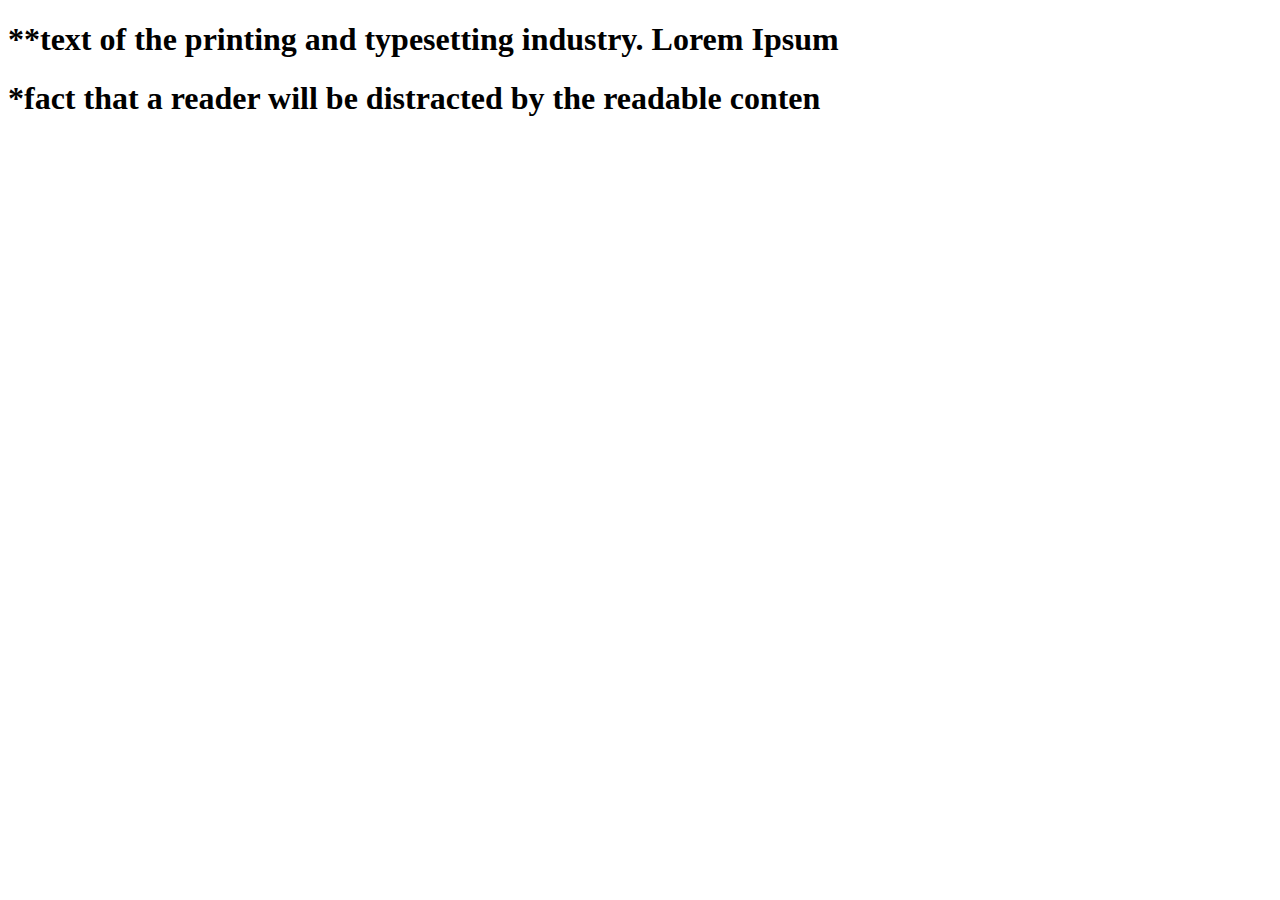
<file: index.html>
<!DOCTYPE html>
<html lang="en">
<head>
    <meta charset="UTF-8">
    <meta http-equiv="X-UA-Compatible" content="IE=edge">
    <meta name="viewport" content="width=device-width, initial-scale=1.0">
    <title>Document</title>
</head>
<body>
    <h1>**text of the printing and typesetting industry. Lorem Ipsum</h1>
    <h1>*fact that a reader will be distracted by the readable conten</h1>
</body>
</html>
</file>
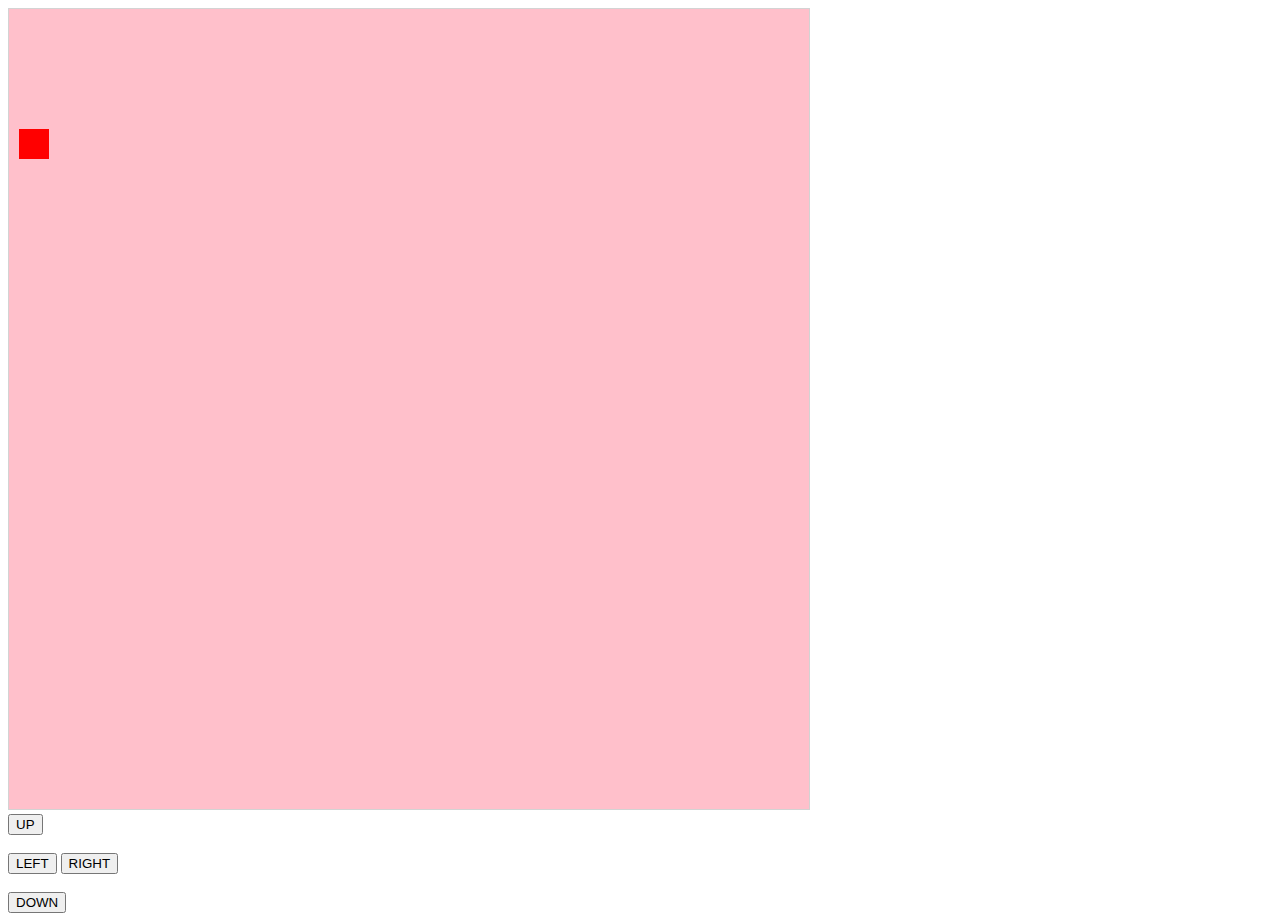
<file: game/index.html>
<!DOCTYPE html>
<html lang="en">

<head>
    <meta charset="UTF-8">
    <meta http-equiv="X-UA-Compatible" content="IE=edge">
    <meta name="viewport" content="width=device-width, initial-scale=1.0">
    <title>Document</title>
    <style>
        canvas {
            border: 1px solid #d3d3d3;
            background-color: pink;
        }
    </style>
</head>

<body onload="startGame()">
    <div class="wraper">
        <div class="player">
            <button onclick="moveup()">UP</button><br><br>
            <button onclick="moveleft()">LEFT</button>
            <button onclick="moveright()">RIGHT</button><br><br>
            <button onclick="movedown()">DOWN</button>
        </div>

    </div>
    <script src="js/main.js"></script>
</body>

</html>
</file>
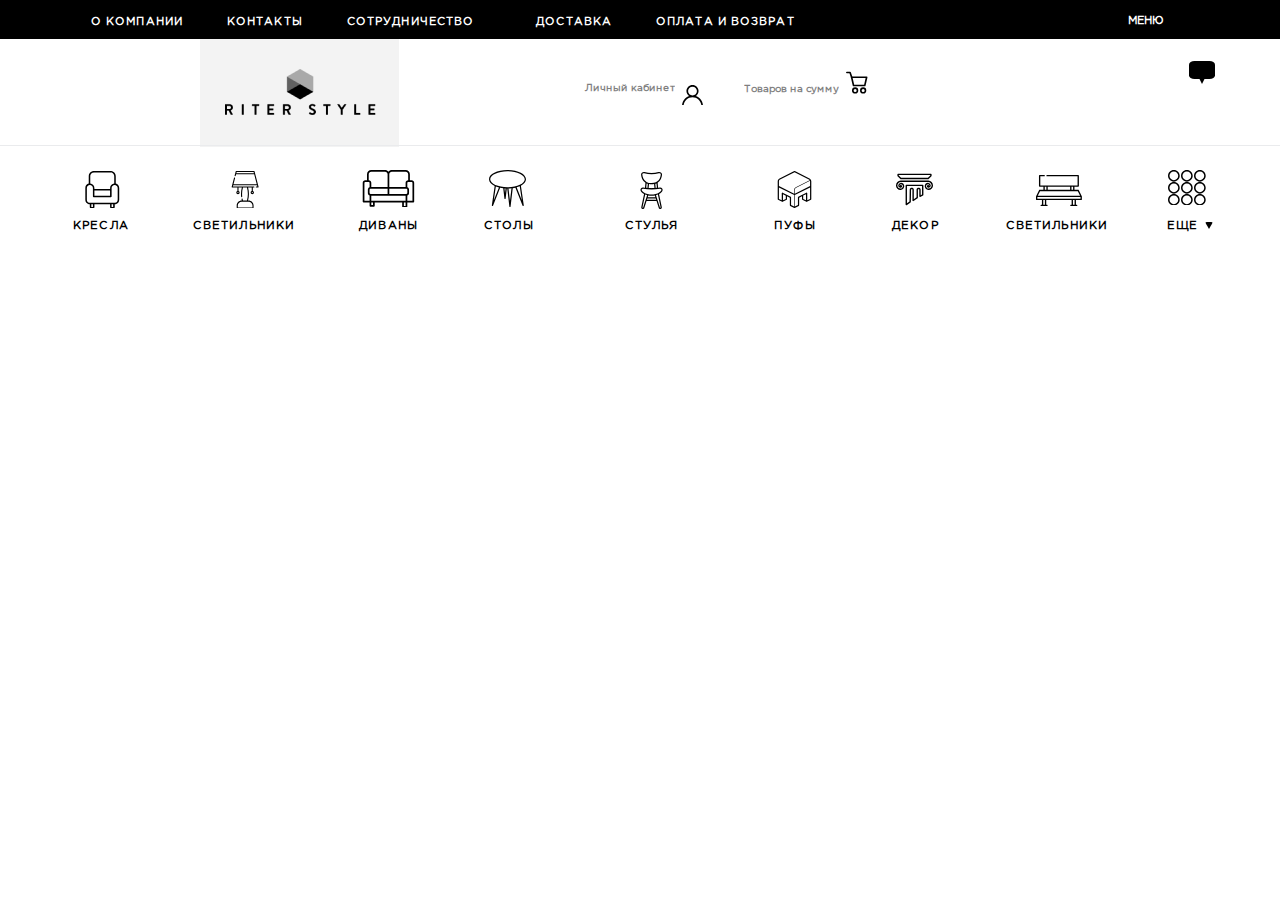
<file: task/index.html>
<!DOCTYPE html>
<html lang="ru">

<head>
    <meta charset="UTF-8">
    <meta http-equiv="X-UA-Compatible" content="IE=edge">
    <meta name="viewport" content="width=device-width, initial-scale=1.0">
    <title>Riter Style</title>
    <link rel="stylesheet" href="css/style.css">
    <link rel="preload" href="fonts/GothamPro.woff2" as="font">
    <link rel="preload" href="fonts/FuturaNew.woff2" as="font">
    <link rel="preload" href="fonts/Georgia.woff2" as="font">
    <link rel="preload" href="fonts/GothamBold.woff2" as="font">
    <script charset="utf-8" src="https://api-maps.yandex.ru/1.1/index.xml" type="text/javascript">
    </script>
    <link rel="stylesheet" href="https://unpkg.com/swiper/swiper-bundle.min.css" />
</head>

<body>
    <header class="header">
        <div class="header-bg">
            <div class="header-wraper container">
                <a class="header-wraper-link" href="">избранное</a>
                <nav class="header-wraper-nav">
                    <button class="header-wraper-nav__button" type="button"></button>
                    <div class="header-wraper-nav__breadcrumbs">
                        <ul class="header-wraper-nav__list">
                            <li class="header-wraper-nav__item">
                                <a class="header-wraper-nav__item-about item" href="#">о компании</a>
                            </li>
                            <li class="header-wraper-nav__item-first">
                                <a class="header-wraper-nav__item-first-contacts item" href="">контакты</a>

                            </li>
                            <li class="header-wraper-nav__item-second">
                                <a class="header-wraper-nav__item-second-communicate item" href="#">сотрудничество</a>
                            </li>
                            <li class="header-wraper-nav__item-third">
                                <a class="header-wraper-nav__item-third-delivery item" href="#">Доставка</a>
                            </li>
                            <li class="header-wraper-nav__item-fourth">
                                <a class="header-wraper-nav__item-fourth-pay item" href="#">Оплата и возврат</a>
                            </li>
                        </ul>
                        <ul class="header-wraper-nav__list-tablet">
                            <li class="header-wraper-nav__item">
                                <a class="header-wraper-nav__item-about item" href="#">о компании</a>
                            </li>
                            <li class="header-wraper-nav__item-third">
                                <a class="header-wraper-nav__item-third-delivery item" href="#">Доставка</a>
                            </li>
                            <li class="header-wraper-nav__item-fourth">
                                <a class="header-wraper-nav__item-fourth-pay item" href="#">Оплата и возврат</a>
                            </li>
                            <li class="header-wraper-nav__item-second">
                                <a class="header-wraper-nav__item-second-communicate item" href="#">сотрудничество</a>
                            </li>
                            <li class="header-wraper-nav__item-first">
                                <a class="header-wraper-nav__item-first-contacts item" href="">контакты</a>
                            </li>
                        </ul>
                    </div>
                    <button class="header-wraper-nav__button-laptop" type="button"></button>
                </nav>
            </div>
        </div>
        <div class="header-contacts container">
            <div class="header-contacts-phone">
                <p class="header-contacts-phone-city">Ваш город: ПЕРМЬ</p>
                <a class="header-contacts-phone-call" href="tel:+74952903484">+7 495 290-34-84</a>
            </div>
            <div class="header-contacts-mail">
                <p class="header-contacts-mail-text">Напишите нам</p>
                <a class="header-contacts-mail-link" href="mailto:hello@riter.ru">hello@riter.ru</a>
            </div>
            <div class="header-contacts-wraper">
                <div class="header-contacts-phone-tablet">
                    <p class="header-contacts-phone-city">с 09.00 до 20.00</p>
                    <a class="header-contacts-phone-call" href="tel:+74952903484">8 495 290-34-84</a>
                </div>
                <div class="header-contacts-mail-tablet">
                    <p class="header-contacts-mail-text">Напишите нам</p>
                    <a class="header-contacts-mail-link" href="mailto:info@riterstyle.ru">info@riterstyle.ru</a>
                </div>
            </div>
            <div class="header-contacts-logo">
                <a class="header-contacts-logo__link" href="#">
                    <img class="header-contacts__img" src="img/dark_logo.png" alt="logo">
                </a>
            </div>
            <div class="header-contacts-login">
                <p class="header-contacts-login-user">Личный кабинет</p>
                <a class="header-contacts-login-user-first" href="#">войти</a>
                <a class="header-contacts-login-user-second" href="#">Вход/регистрация</a>
            </div>
            <div class="header-contacts-products">
                <div class="header-contacts-products-wraper">
                    <p class="header-contacts-products__cart">Товаров на сумму</p>
                    <p class="header-contacts-products__cost-first">45 800 р</p>
                    <p class="header-contacts-products__cost-second">320 000 Р</p>
                </div>
                <div class="header-contacts-products-wraper-link">
                    <a class="header-contacts-products-wraper-link__cart" href="#"></a>
                </div>
            </div>
        </div>

    </header>
    <main>
        <section class="section">
            <div class="section-wraper container">
                <ul class="section-wraper-list">
                    <li class="section-wraper-list-table">
                        <a class="section-wraper-list-table__link furniture" href="#">Столы</a>
                    </li>
                    <li class="section-wraper-list-couch">
                        <a class="section-wraper-list-couch__link furniture" href="#">Кресла</a>
                    </li>
                    <li class="section-wraper-list-seat">
                        <a class="section-wraper-list-seat__link furniture" href="#">Стулья</a>
                    </li>
                    <li class="section-wraper-list-sofa">
                        <a class="section-wraper-list-sofa__link furniture" href="#">Диваны</a>
                    </li>
                    <li class="section-wraper-list-keep">
                        <a class="section-wraper-list-keep__link furniture" href="#">Хранение</a>
                    </li>
                    <li class="section-wraper-list-light">
                        <a class="section-wraper-list-light__link furniture" href="#">Свет</a>
                    </li>
                    <li class="section-wraper-list-decor">
                        <a class="section-wraper-list-decor furniture" href="#">Декор</a>
                    </li>
                </ul>
            </div>
            <div class="section-wraper container">
                <ul class="section-wraper-list-laptop">
                    <li class="section-wraper-list-couch">
                        <a class="section-wraper-list-couch__link furniture" href="#">Кресла</a>
                    </li>
                    <li class="section-wraper-list-light">
                        <a class="section-wraper-list-light__link furniture" href="#">Светильники</a>
                    </li>
                    <li class="section-wraper-list-sofa">
                        <a class="section-wraper-list-sofa__link furniture" href="#">Диваны</a>
                    </li>
                    <li class="section-wraper-list-table">
                        <a class="section-wraper-list-table__link furniture" href="#">Столы</a>
                    </li>
                    <li class="section-wraper-list-seat">
                        <a class="section-wraper-list-seat__link furniture" href="#">Стулья</a>
                    </li>
                    <li class="section-wraper-list-poufs">
                        <a class="section-wraper-list-poufs__link furniture" href="#">Пуфы</a>
                    </li>
                    <li class="section-wraper-list-decor">
                        <a class="section-wraper-list-decor__link furniture" href="#">Декор</a>
                    </li>
                    <li class="section-wraper-list-lightes">
                        <a class="section-wraper-list-lightes__link furniture" href="#">Светильники</a>
                    </li>
                    <li class="section-wraper-list-more">
                        <button class="section-wraper-list-more__button furniture">Еще</button>
                    </li>
                </ul>
            </div>
            <div class="section-catalog mySwiper">
                <div class="section-catalog-wraper swiper-wrapper container">
                    <div class="section-catalog-wraper__slide swiper-slide" id="slide-1">
                        <h1 class="section-catalog-wraper__title">Офисная мебель</h1>
                        <p class="section-catalog-wraper__subtitle">Новый каталог 2018-2019</p>
                        <a class="section-catalog-wraper__link" href="#">Подробнее о каталоге</a>
                    </div>
                    <div class="swiper-slide" id="slide-2">
                    </div>
                    <div class="swiper-slide" id="slide-3">
                    </div>
                    <div class="swiper-slide" id="slide-4">
                    </div>
                    <div class="swiper-slide" id="slide-5">
                    </div>
                </div>
                <div class="swiper-pagination pagination"></div>
            </div>
        </section>
        <section class="section-products">
            <div class="section-products-wraper container">
                <div class="section-products-wraper-delivery">
                    <p class="section-products-wraper-delivery__title feature">Быстрая доставка</p>
                    <p class="section-products-wraper-delivery__text sometext">Lorem ipsum dolor sit amet, consectetur
                        adipiscing elit, sed do eiusmod tempor incididunt ut
                        labore et dolore magna aliqua. </p>
                </div>
                <div class="section-products-wraper-models">
                    <p class="section-products-wraper-models__title feature">30 тыс.+ моделей</p>
                    <p class="section-products-wraper-models__text sometext">Lorem ipsum dolor sit amet, consectetur
                        adipiscing elit, sed do eiusmod tempor incididunt ut
                        labore et dolore magna aliqua. </p>
                </div>
                <div class="section-products-wraper-origin">
                    <p class="section-products-wraper-origin__title feature">Только оригиналы</p>
                    <p class="section-products-wraper-origin__text sometext">Lorem ipsum dolor sit amet, consectetur
                        adipiscing elit, sed do eiusmod tempor incididunt ut
                        labore et dolore magna aliqua. </p>
                </div>
                <div class="section-products-wraper-low">
                    <p class="section-products-wraper-low__title feature">110% низкие цены</p>
                    <p class="section-products-wraper-low__text sometext">Lorem ipsum dolor sit amet, consectetur
                        adipiscing elit, sed do eiusmod tempor incididunt ut
                        labore et dolore magna aliqua. </p>
                </div>
            </div>
            <div class="section-products-bg">
                <div class="section-products-chairs container">
                    <div class="section-products-chairs-item first">
                        <a class="section-products-chairs-item__link" href="#">

                            <img class="section-products-chairs-item__img" src="img/chair-desktop.png" alt="chair">
                        </a>
                        <div class="section-products-chairs-item__wraper">
                            <a class="section-products-chairs-item__title" href="#">Стул такой-то
                                марки</a>
                            <a class="section-products-chairs-item__like" href="#"></a>
                        </div>
                        <div class="section-products-chairs-item-created">
                            <p class="section-products-chairs-item-created__subtitle">Арт. 42342347 Производитель: </p>
                            <a class="section-products-chairs-item-created__link" href="#">KOLBINS</a>
                        </div>
                        <div class="section-products-chairs-item-price">
                            <p class="section-products-chairs-item-price__value">152 810 Р</p>
                            <p class="section-products-chairs-item-price__oldvalue">432 810 Р</p>
                        </div>
                    </div>
                    <div class="section-products-chairs-item second">
                        <a class="section-products-chairs-item__link" href="#">

                            <img class="section-products-chairs-item__img" src="img/chair-desktop.png" alt="chair">
                        </a>
                        <div class="section-products-chairs-item__wraper">
                            <a class="section-products-chairs-item__title" href="#">Стул такой-то
                                марки</a>
                            <a class="section-products-chairs-item__like" href="#"></a>
                        </div>
                        <div class="section-products-chairs-item-created">
                            <p class="section-products-chairs-item-created__subtitle">Арт. 42342347 Производитель: </p>
                            <a class="section-products-chairs-item-created__link" href="#">KOLBINS</a>
                        </div>
                        <div class="section-products-chairs-item-price">
                            <p class="section-products-chairs-item-price__value">152 810 Р</p>
                            <p class="section-products-chairs-item-price__oldvalue">432 810 Р</p>
                        </div>
                    </div>
                    <div class="section-products-chairs-item third">
                        <a class="section-products-chairs-item__link" href="#">

                            <img class="section-products-chairs-item__img" src="img/chair-desktop.png" alt="chair">
                        </a>
                        <div class="section-products-chairs-item__wraper">
                            <a class="section-products-chairs-item__title" href="#">Стул такой-то
                                марки</a>
                            <a class="section-products-chairs-item__like" href="#"></a>
                        </div>
                        <div class="section-products-chairs-item-created">
                            <p class="section-products-chairs-item-created__subtitle">Арт. 42342347 Производитель: </p>
                            <a class="section-products-chairs-item-created__link" href="#">KOLBINS</a>
                        </div>
                        <div class="section-products-chairs-item-price">
                            <p class="section-products-chairs-item-price__value">152 810 Р</p>
                            <p class="section-products-chairs-item-price__oldvalue">432 810 Р</p>
                        </div>
                    </div>
                    <div class="section-products-chairs-item fourth">
                        <a class="section-products-chairs-item__link" href="#">

                            <img class="section-products-chairs-item__img" src="img/chair-desktop.png" alt="chair">
                        </a>
                        <div class="section-products-chairs-item__wraper">
                            <a class="section-products-chairs-item__title" href="#">Стул такой-то
                                марки</a>
                            <a class="section-products-chairs-item__like" href="#"></a>
                        </div>
                        <div class="section-products-chairs-item-created">
                            <p class="section-products-chairs-item-created__subtitle">Арт. 42342347 Производитель: </p>
                            <a class="section-products-chairs-item-created__link" href="#">KOLBINS</a>
                        </div>
                        <div class="section-products-chairs-item-price">
                            <p class="section-products-chairs-item-price__value">152 810 Р</p>
                            <p class="section-products-chairs-item-price__oldvalue">432 810 Р</p>
                        </div>
                    </div>
                    <div class="section-products-chairs-item fifth">
                        <a class="section-products-chairs-item__link" href="#">

                            <img class="section-products-chairs-item__img" src="img/chair-desktop.png" alt="chair">
                        </a>
                        <div class="section-products-chairs-item__wraper">
                            <a class="section-products-chairs-item__title" href="#">Стул такой-то
                                марки</a>
                            <a class="section-products-chairs-item__like" href="#"></a>
                        </div>
                        <div class="section-products-chairs-item-created">
                            <p class="section-products-chairs-item-created__subtitle">Арт. 42342347 Производитель: </p>
                            <a class="section-products-chairs-item-created__link" href="#">KOLBINS</a>
                        </div>
                        <div class="section-products-chairs-item-price">
                            <p class="section-products-chairs-item-price__value">152 810 Р</p>
                            <p class="section-products-chairs-item-price__oldvalue">432 810 Р</p>
                        </div>
                    </div>
                    <div class="section-products-chairs-item sixth">
                        <a class="section-products-chairs-item__link" href="#">

                            <img class="section-products-chairs-item__img" src="img/chair-desktop.png" alt="chair">
                        </a>
                        <div class="section-products-chairs-item__wraper">
                            <a class="section-products-chairs-item__title" href="#">Стул такой-то
                                марки</a>
                            <a class="section-products-chairs-item__like" href="#"></a>
                        </div>
                        <div class="section-products-chairs-item-created">
                            <p class="section-products-chairs-item-created__subtitle">Арт. 42342347 Производитель: </p>
                            <a class="section-products-chairs-item-created__link" href="#">KOLBINS</a>
                        </div>
                        <div class="section-products-chairs-item-price">
                            <p class="section-products-chairs-item-price__value">152 810 Р</p>
                            <p class="section-products-chairs-item-price__oldvalue">432 810 Р</p>
                        </div>
                    </div>
                    <div class="section-products-chairs-item seventh">
                        <a class="section-products-chairs-item__link" href="#">

                            <img class="section-products-chairs-item__img" src="img/chair-desktop.png" alt="chair">
                        </a>
                        <div class="section-products-chairs-item__wraper">
                            <a class="section-products-chairs-item__title" href="#">Стул такой-то
                                марки</a>
                            <a class="section-products-chairs-item__like" href="#"></a>
                        </div>
                        <div class="section-products-chairs-item-created">
                            <p class="section-products-chairs-item-created__subtitle">Арт. 42342347 Производитель: </p>
                            <a class="section-products-chairs-item-created__link" href="#">KOLBINS</a>
                        </div>
                        <div class="section-products-chairs-item-price">
                            <p class="section-products-chairs-item-price__value">152 810 Р</p>
                            <p class="section-products-chairs-item-price__oldvalue">432 810 Р</p>
                        </div>
                    </div>
                    <div class="section-products-chairs-item eight">
                        <a class="section-products-chairs-item__link" href="#">

                            <img class="section-products-chairs-item__img" src="img/chair-desktop.png" alt="chair">
                        </a>
                        <div class="section-products-chairs-item__wraper">
                            <a class="section-products-chairs-item__title" href="#">Стул такой-то
                                марки</a>
                            <a class="section-products-chairs-item__like" href="#"></a>
                        </div>
                        <div class="section-products-chairs-item-created">
                            <p class="section-products-chairs-item-created__subtitle">Арт. 42342347 Производитель: </p>
                            <a class="section-products-chairs-item-created__link" href="#">KOLBINS</a>
                        </div>
                        <div class="section-products-chairs-item-price">
                            <p class="section-products-chairs-item-price__value">152 810 Р</p>
                            <p class="section-products-chairs-item-price__oldvalue">432 810 Р</p>
                        </div>
                    </div>
                </div>
                <div class="section-products-list">
                    <div class="section-products-list__content item-first">
                        <p class="section-products-list__title">Стулья, Кресла, Диваны</p>
                        <p class="section-products-list__description">Авторский дизайн, большой ассортимент и
                            многообразие цветовой гаммы в сочетании с отличным качеством.</p>
                        <a class="section-products-list__more" href="#">Подробнее</a>
                    </div>
                    <div class="section-products-list__content item-second">
                        <p class="section-products-list__title">Стулья, Кресла, Диваны</p>
                        <p class="section-products-list__description">Авторский дизайн, большой ассортимент и
                            многообразие цветовой гаммы в сочетании с отличным качеством.</p>
                        <a class="section-products-list__more" href="#">Подробнее</a>
                    </div>

                    <div class="section-products-list__content item-third">
                        <p class="section-products-list__title">Стулья, Кресла, Диваны</p>
                        <p class="section-products-list__description">Авторский дизайн, большой ассортимент и
                            многообразие цветовой гаммы в сочетании с отличным качеством.</p>
                        <a class="section-products-list__more" href="#">Подробнее</a>
                    </div>


                    <div class="section-products-list__content item-fourth">
                        <p class="section-products-list__title">Стулья, Кресла, Диваны</p>
                        <p class="section-products-list__description">Авторский дизайн, большой ассортимент и
                            многообразие цветовой гаммы в сочетании с отличным качеством.</p>
                        <a class="section-products-list__more" href="#">Подробнее</a>
                    </div>
                </div>
            </div>
        </section>
        <section class="about">
            <div class="about-wraper-bg">
                <div class="about-wraper container">
                    <p class="about-wraper-company">
                        О компании riter
                    </p>
                    <p class="about-wraper-shop">
                        Дизайнерская мебель в интернет магазине Ритер
                    </p>
                    <div class="about-wraper-description">
                        <div class="about-wraper-description__text">
                            <p class="about-wraper-description__description">
                                Lorem ipsum dolor sit amet, consectetur adipiscing elit, sed do eiusmod tempor
                                incididunt ut
                                labore et dolore magna aliqua. Ut enim ad minim veniam, quis nostrud exercitation
                                ullamco
                            </p>
                            <p class="about-wraper-description__title">
                                Заголовок со смыслом и значением
                            </p>
                            <p class="about-wraper-description__sometext">
                                Lorem ipsum dolor sit amet, consectetur adipiscing elit, sed do eiusmod tempor
                                incididunt ut
                                labore et dolore magna aliqua. Ut enim ad minim veniam, quis nostrud exercitation
                                ullamco
                                laboris nisi ut aliquip ex ea commodo consequat. Duis aute irure dolor in reprehenderit
                                in
                                voluptate velit esse cillum dolore eu fugiat nulla pariatur. Excepteur sint occaecat
                                cupidatat non proident, sunt in culpa qui officia deserunt mollit anim id est laborum.
                            </p>
                        </div>
                        <p class="about-wraper-description__text-second">
                            Lorem ipsum dolor sit amet, consectetur adipiscing elit, sed do eiusmod tempor incididunt ut
                            labore et dolore magna aliqua. Ut enim ad minim veniam, quis nostrud exercitation ullamco
                            laboris nisi ut aliquip ex ea commodo consequat. Duis aute irure dolor in reprehenderit in
                            voluptate velit esse cillum dolore eu fugiat nulla pariatur. Excepteur sint occaecat
                            cupidatat
                            non proident, sunt in culpa qui officia deserunt mollit anim id est laborum. Lorem ipsum
                            dolor
                            sit amet, consectetur adipiscing elit, sed do eiusmod tempor incididunt ut labore et dolore
                            magna aliqua. Ut enim ad minim veniam, quis nostrud exercitation ullamco laboris nisi ut
                            aliquip
                            ex ea commodo consequat. Duis aute irure dolor in reprehenderit in voluptate velit esse
                            cillum
                            dolore eu fugiat nulla pariatur...
                        </p>
                    </div>
                    <a class="about-wraper-description-link" href="#">Подробнее о компании</a>
                </div>
            </div>
            <div class="about-brands-bg">
                <div class="about-brands-wraper">
                    <div class="about-brands container">
                        <p class="about-brands-title">наши бренды</p>
                        <div class="about-brands-value">
                            <div class="about-brands-value-wraper-first">
                                <img src="img/brand.png" alt="brand">
                                <img src="img/brand.png" alt="brand">
                                <img src="img/brand.png" alt="brand">
                                <img src="img/brand.png" alt="brand">
                                <img src="img/brand.png" alt="brand">
                                <img src="img/brand.png" alt="brand">
                            </div>
                            <div class="about-brands-value-wraper-second">
                                <img src="img/brand.png" alt="brand">
                                <img src="img/brand.png" alt="brand">
                                <img src="img/brand.png" alt="brand">
                                <img src="img/brand.png" alt="brand">
                                <img src="img/brand.png" alt="brand">
                                <img src="img/brand.png" alt="brand">
                            </div>
                            <div class="about-brands-value-wraper-third">
                                <img src="img/brand.png" alt="brand">
                                <img src="img/brand.png" alt="brand">
                                <img src="img/brand.png" alt="brand">
                                <img src="img/brand.png" alt="brand">
                                <img src="img/brand.png" alt="brand">
                                <img src="img/brand.png" alt="brand">
                            </div>
                            <div class="about-brands-value-wraper-fourth">
                                <img src="img/brand.png" alt="brand">
                                <img src="img/brand.png" alt="brand">
                                <img src="img/brand.png" alt="brand">
                                <img src="img/brand.png" alt="brand">
                                <img src="img/brand.png" alt="brand">
                                <img src="img/brand.png" alt="brand">
                            </div>
                            <div class="about-brands-value-wraper-fifth">
                                <img src="img/brand.png" alt="brand">
                                <img src="img/brand.png" alt="brand">
                                <img src="img/brand.png" alt="brand">
                                <img src="img/brand.png" alt="brand">
                                <img src="img/brand.png" alt="brand">
                                <img src="img/brand.png" alt="brand">
                            </div>
                        </div>
                    </div>
                </div>
            </div>
            <div class="swiper">
                <div class="swiper-container">
                    <div class="swiper-wrapper container">
                        <div class="swiper-slide slide">
                            <div class="swiper-slide-item">
                                <p class="swiper-slide-item-subtitle">Дизайнеры интерьера о нас.</p>
                                <a class="swiper-slide-item-link" href="#">Чем мы можем быть полезны дизайнерам</a>
                            </div>
                            <div class="swiper-slide-wraper">

                                <div class="swiper-slide-wraper-item">
                                    <p class="swiper-slide-wraper-item__name">Елена Малышева</p>
                                    <p class="swiper-slide-wraper-item__subtitle">Архитектор, дизайнер, выпускник Ba
                                        London | Москва</p>
                                    <a class="swiper-slide-wraper-item__link" href="#">www.website.ru</a>
                                    <p class="swiper-slide-wraper-item__text">Lorem ipsum dolor sit amet, consectetur
                                        adipiscing elit, sed do eiusmod tempor
                                        incididunt ut labore et dolore magna aliqua. Ut enim ad minim veniam, quis
                                        nostrud exercitation ullamco laboris nisi ut aliquip ex ea commodo</p>
                                </div>
                                <div class="swiper-slide-second">
                                    <p class="swiper-slide-second__name">Елена Малышева</p>
                                    <p class="swiper-slide-second__subtitle">Архитектор, дизайнер, выпускник Ba
                                        London | Москва</p>
                                    <a class="swiper-slide-second__link" href="#">www.website.ru</a>
                                    <p class="swiper-slide-second__text">Lorem ipsum dolor sit amet, consectetur
                                        adipiscing elit, sed do eiusmod tempor
                                        incididunt ut labore et dolore magna aliqua. Ut enim ad minim veniam, quis
                                        nostrud exercitation ullamco laboris nisi ut aliquip ex ea commodo</p>
                                </div>
                            </div>
                        </div>
                        <div class="swiper-slide"></div>
                    </div>
                    <div class="swiper-navigation">
                        <div class="swiper-button-next"></div>
                        <div class="swiper-button-prev"></div>
                    </div>
                </div>
            </div>
            <div class="subscription">
                <img class="subscription-img" src="img/screenshot.png" alt="screen">
                <div class="subscription-tag">
                    <div class="subscription-tag-wraper">
                        <p class="subscription-tag__title">подпишись на тег</p>
                        <p class="subscription-tag__subtitle">#riter</p>
                    </div>
                    <div class="subscription-tag-button">
                        <a class="subscription-tag__link" href="#">Подписаться</a>
                    </div>
                </div>
            </div>
            <div class="blog">
                <div class="blog-all container">
                    <div class="blog-wraper">
                        <p class="blog-wraper__title">Блог про дизайнерскую мебель</p>
                        <a class="blog-wraper__link" href="#">Все новости</a>
                    </div>
                    <div class="blog-wraper-all">
                        <div class="blog-wraper-all__item">
                            <img class="blog-wraper-all__img" src="img/interier.png" alt="design">
                            <p class="blog-wraper-all__time">12/08/18</p>
                            <p class="blog-wraper-all__title">Название статьи</p>
                            <p class="blog-wraper-all__text">Lorem ipsum dolor sit amet, consectetur adipiscing elit,
                                sed do
                                eiusmod tempor incididunt ut
                                labore et</p>
                            <a class="blog-wraper-all__read" href="#">Читать далее</a>
                        </div>
                        <div class="blog-wraper-all__item-first">
                            <img class="blog-wraper-all__img" src="img/interier.png" alt="design">
                            <p class="blog-wraper-all__time">12/08/18</p>
                            <p class="blog-wraper-all__title">Название статьи</p>
                            <p class="blog-wraper-all__text">Lorem ipsum dolor sit amet, consectetur adipiscing elit,
                                sed do
                                eiusmod tempor incididunt ut
                                labore et</p>
                            <a class="blog-wraper-all__read" href="#">Читать далее</a>
                        </div>
                        <div class="blog-wraper-all__item-second">
                            <img class="blog-wraper-all__img" src="img/interier.png" alt="design">
                            <p class="blog-wraper-all__time">12/08/18</p>
                            <p class="blog-wraper-all__title">Название статьи</p>
                            <p class="blog-wraper-all__text">Lorem ipsum dolor sit amet, consectetur adipiscing elit,
                                sed do
                                eiusmod tempor incididunt ut
                                labore et</p>
                            <a class="blog-wraper-all__read" href="#">Читать далее</a>
                        </div>
                    </div>
                </div>
            </div>
        </section>
    </main>
    <footer class="footer">
        <div class="footer-wraper container">
            <ul class="footer-wraper-list">
                <li class="footer-wraper-list-furniture">
                    <p class="footer-wraper-list-furniture__title title">Мебель</p>
                    <a class="footer-wraper-list-furniture__sofa element" href="#">Диваны</a>
                    <a class="footer-wraper-list-furniture__bed element" href="#">кровати</a>
                    <a class="footer-wraper-list-furniture__beds element" href="#">кровати</a>
                    <a class="footer-wraper-list-furniture__couch element" href="#">кресла</a>
                    <a class="footer-wraper-list-furniture__console element" href="#">консоли</a>
                </li>
                <li class="footer-wraper-list-light">
                    <p class="footer-wraper-list-light__title title">Свет</p>
                    <a class="footer-wraper-list-light__chandelier element" href="#">Люстры</a>
                    <a class="footer-wraper-list-light__bra element" href="#">Бра</a>
                    <a class="footer-wraper-list-light__torchere element" href="#">Торшеры</a>
                    <a class="footer-wraper-list-light__lamp element" href="#">Лампы</a>
                    <a class="footer-wraper-list-light__painting element" href="#">Подсветка картин</a>
                </li>
                <li class="footer-wraper-list-decor">
                    <p class="footer-wraper-list-decor__title title">Декор</p>
                    <a class="footer-wraper-list-decor__mirror element" href="#">Зеркала</a>
                    <a class="footer-wraper-list-decor__statuette element" href="#">Статуэтки</a>
                    <a class="footer-wraper-list-decor__painting element" href="#">Картины</a>
                    <a class="footer-wraper-list-decor__carpet element" href="#">Ковры</a>
                </li>
                <li class="footer-wraper-list-company">
                    <p class="footer-wraper-list-company__title title">Компания</p>
                    <a class="footer-wraper-list-company__about element" href="#">О компании</a>
                    <a class="footer-wraper-list-company__showroom element" href="#">Шоурумы</a>
                    <a class="footer-wraper-list-company__delivery element" href="#">Доставка и оплата</a>
                    <a class="footer-wraper-list-company__pay element" href="#">Оплата</a>
                    <a class="footer-wraper-list-company__partners element" href="#">Дизайнерам и партнерам</a>
                </li>
                <li class="footer-wraper-list-welcome">
                    <form action="index.php">
                        <p class="footer-wraper-list-welcome__title title">Подпишитесь</p>
                        <input class="footer-wraper-list-welcome__mail" type="email" name="mail" id="mail"
                            placeholder="example@email.ru" required>
                        <button class="footer-wraper-list-welcome__button" type="submit"></button>
                    </form>

                    <div class="footer-wraper-list-welcome__wraper element">
                        <a class="footer-wraper-list-welcome__insta element" href="#"></a>
                        <a class="footer-wraper-list-welcome__facebook element" href="#"></a>
                    </div>
                </li>
                <li class="footer-wraper-list-news">
                    <p class="footer-wraper-list-news__title title">новости</p>
                    <a class="footer-wraper-list-news__link element" href="#">Новости</a>
                    <a class="footer-wraper-list-news__blog element" href="#">Блог</a>
                </li>
                <li class="footer-wraper-list-other">
                    <p class="footer-wraper-list-other__title title">Другое</p>
                    <a class="footer-wraper-list-other__link element" href="#">Другой раздел</a>
                    <a class="footer-wraper-list-other__more element" href="#">Еще какой-то раздел</a>
                </li>
            </ul>
        </div>
        <div class="footer-developers container">
            <span class="footer-developers__protected">© Riter. Все права защищены. </span>
            <a class="footer-developers__politics" href="#">Политика конфиденциальности</a>
        </div>
    </footer>
    <script src="https://unpkg.com/swiper/swiper-bundle.min.js"></script>
    <script src="js/swiper.js"></script>
    <script src="js/swiper-second.js"></script>
    <script src="js/location.js"></script>
    <div id="YMapsID" class="YMaps YMaps-cursor-grab"></div>
</body>

</html>
</file>
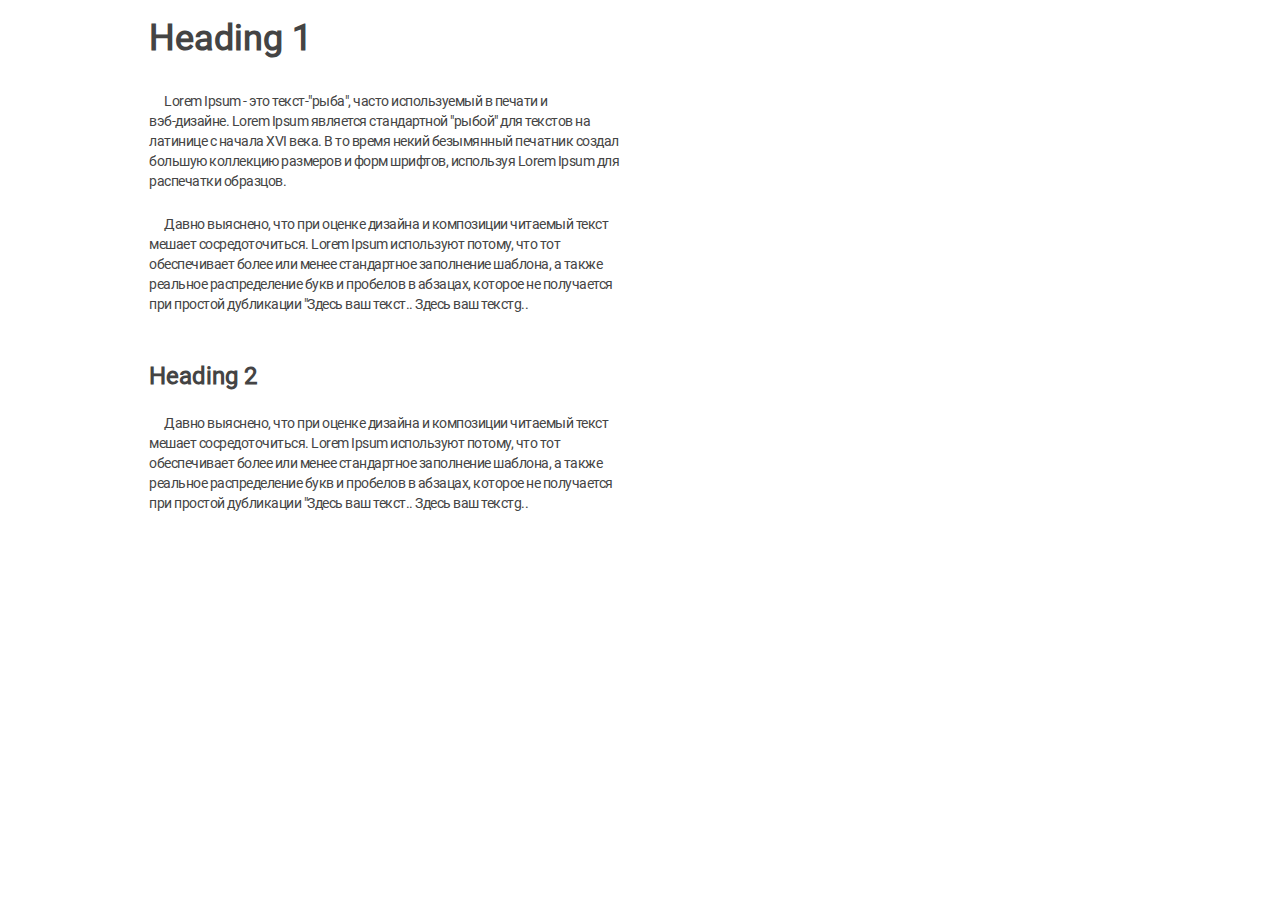
<file: task1/index.html>
<!DOCTYPE html>
<html lang="en">

<head>
    <meta charset="UTF-8">
    <meta http-equiv="X-UA-Compatible" content="IE=edge">
    <meta name="viewport" content="width=device-width, initial-scale=1.0">
    <title>Task1</title>
    <link rel="stylesheet" href="css/style.css">
    <link rel="preload" href="fonts/roboto.woff2" as="font">
</head>

<body>
    <section class="section container">
        <div class="section-page">
            <h1 class="section-page__title">Heading 1</h1>
            <p class="section-page__subtitle">Lorem Ipsum - это текст-"рыба", часто используемый в печати и<br>
                вэб-дизайне.
                Lorem Ipsum является
                стандартной "рыбой" для текстов на латинице с начала XVI века. В то время некий безымянный печатник
                создал большую коллекцию размеров и форм шрифтов, используя Lorem Ipsum для распечатки образцов.</p>
            <p class="section-page__description">
                Давно выяснено, что при оценке дизайна и композиции читаемый текст мешает сосредоточиться. Lorem Ipsum
                используют потому, что тот обеспечивает более или менее стандартное заполнение шаблона, а также реальное
                распределение букв и пробелов в абзацах, которое не получается при простой дубликации "Здесь ваш текст..
                Здесь ваш текстg.. </p>
        </div>
        <div class="section-item">
            <h2 class="section-item__title">Heading 2</h2>
            <p class="section-item__subtitle">Давно выяснено, что при оценке дизайна и композиции читаемый текст мешает
                сосредоточиться. Lorem Ipsum
                используют потому, что тот обеспечивает более или менее стандартное заполнение шаблона, а также реальное
                распределение букв и пробелов в абзацах, которое не получается при простой дубликации "Здесь ваш текст..
                Здесь ваш текстg.. </p>
        </div>
    </section>
</body>

</html>
</file>
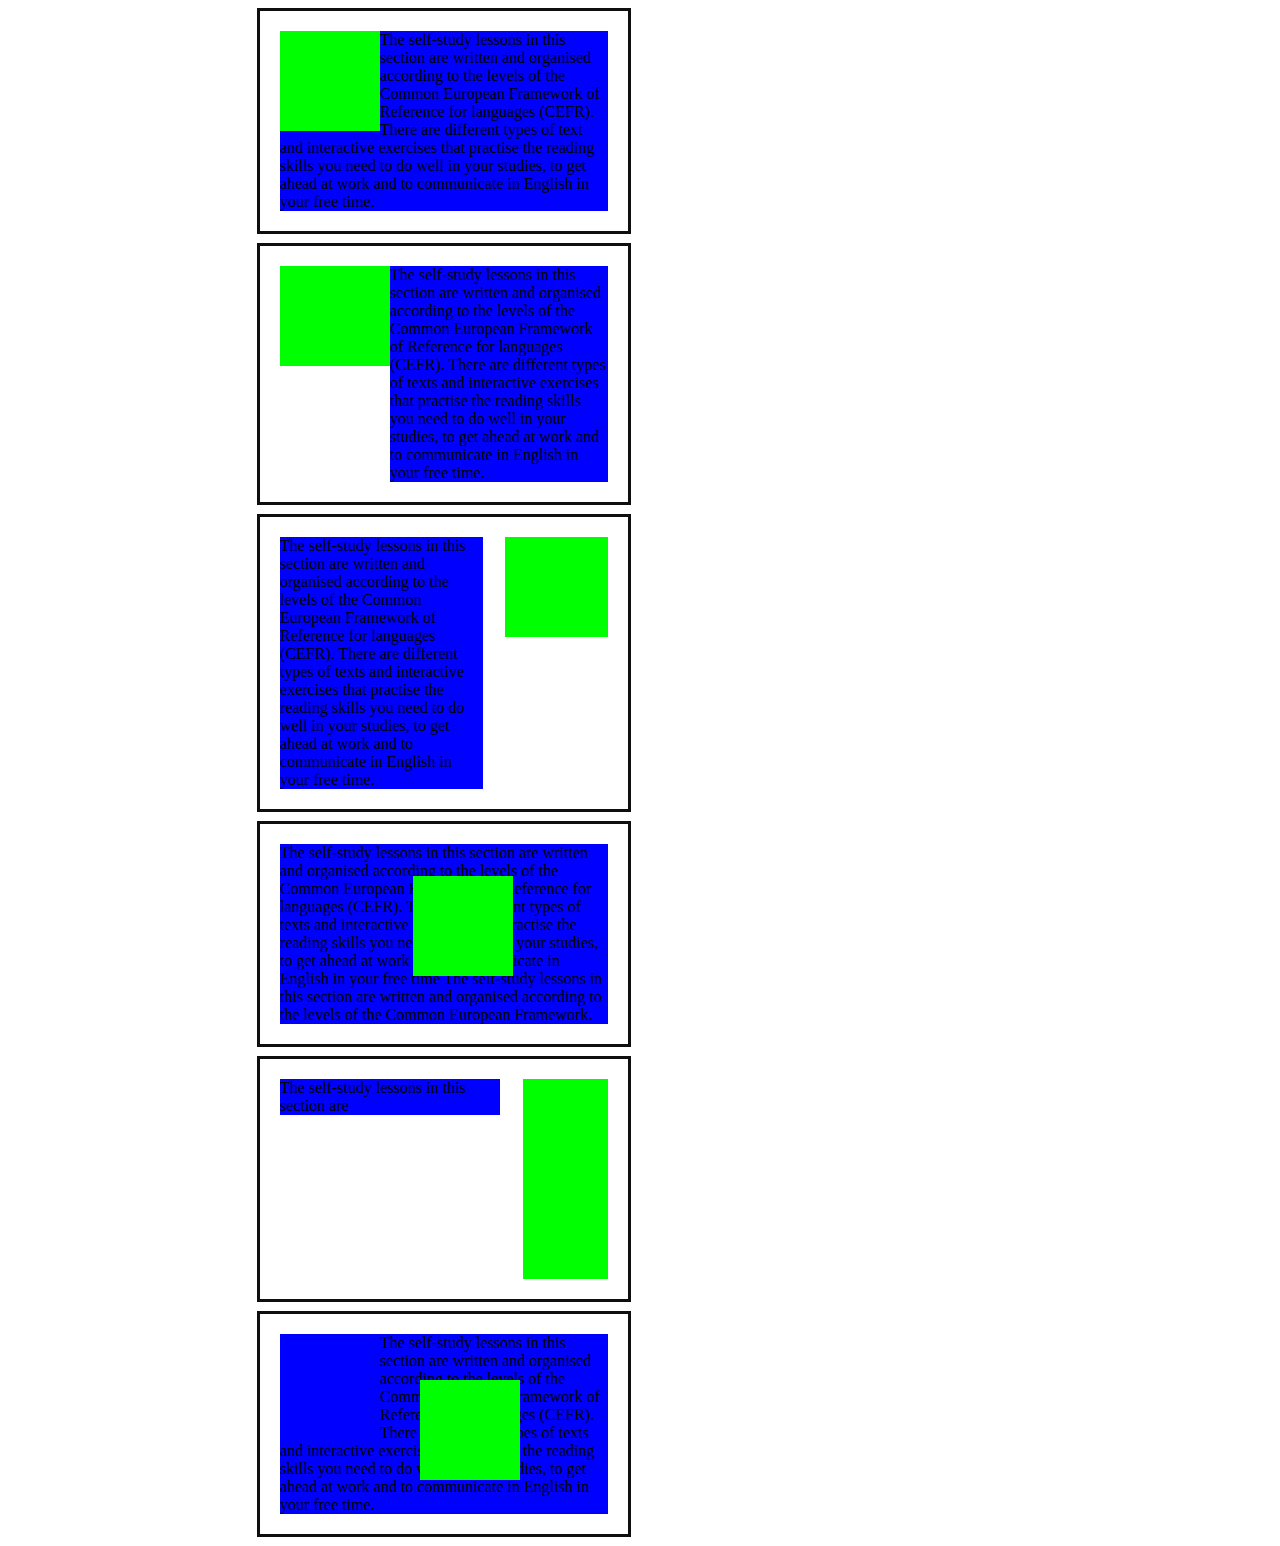
<file: task2/index.html>
<!DOCTYPE html>
<html lang="en">

<head>
    <meta charset="UTF-8">
    <meta http-equiv="X-UA-Compatible" content="IE=edge">
    <meta name="viewport" content="width=device-width, initial-scale=1.0">
    <title>Task2</title>
    <link rel="stylesheet" href="css/style.css">
</head>

<body>
    <section class="section container">
        <div class="section-wrapper-type">
            <div class="section-wrapper-block block"></div>
            <div class="section-wrapper-text text">The self-study lessons in this section are written and organised
                according to the levels of the Common European Framework of Reference for languages (CEFR). There are
                different types of text and interactive exercises that practise the reading skills you need to do well
                in your studies, to get ahead at work and to communicate in English in your free time.</div>
        </div>
        <div class="section-wrapper-type type-first">
            <div class="section-wrapper-block-first block"></div>
            <div class="section-wrapper-text-first text">The self-study lessons in this section are written and
                organised
                according to the levels of the Common European Framework of Reference for languages (CEFR). There are
                different types of texts and interactive exercises that practise the reading skills you need to do well
                in your studies, to get ahead at work and to communicate in English in your free time.</div>
        </div>
        <div class="section-wrapper-type type-second">
            <div class="section-wrapper-block-second block"></div>
            <div class="section-wrapper-text-second text">The self-study lessons in this section are written and
                organised
                according to the levels of the Common European Framework of Reference for languages (CEFR). There are
                different types of texts and interactive exercises that practise the reading skills you need to do well
                in your studies, to get ahead at work and to communicate in English in your free time.</div>
        </div>
        <div class="section-wrapper-type type-third">
            <div class="section-wrapper-block-third block"></div>
            <div class="section-wrapper-text-third text">The self-study lessons in this section are written and
                organised
                according to the levels of the Common European Framework of Reference for languages (CEFR). There are
                different types of texts and interactive exercises that practise the reading skills you need to do well
                in your studies, to get ahead at work and to communicate in English in your free time The self-study
                lessons in this section are written and organised
                according to the levels of the Common European Framework.</div>
        </div>
        <div class="section-wrapper-type type-fourth">
            <div class="section-wrapper-block-fourth"></div>
            <div class="section-wrapper-text-fourth text">The self-study lessons in this section are </div>
        </div>
        <div class="section-wrapper-type type-fifth">
            <div class="section-wrapper-block-fifth"></div>
            <div class="section-wrapper-text-fifth text">The self-study lessons in this section are written and
                organised
                according to the levels of the Common European Framework of Reference for languages (CEFR). There are
                different types of texts and interactive exercises that practise the reading skills you need to do well
                in your studies, to get ahead at work and to communicate in English in your free time.</div>
        </div>
    </section>
</body>

</html>
</file>
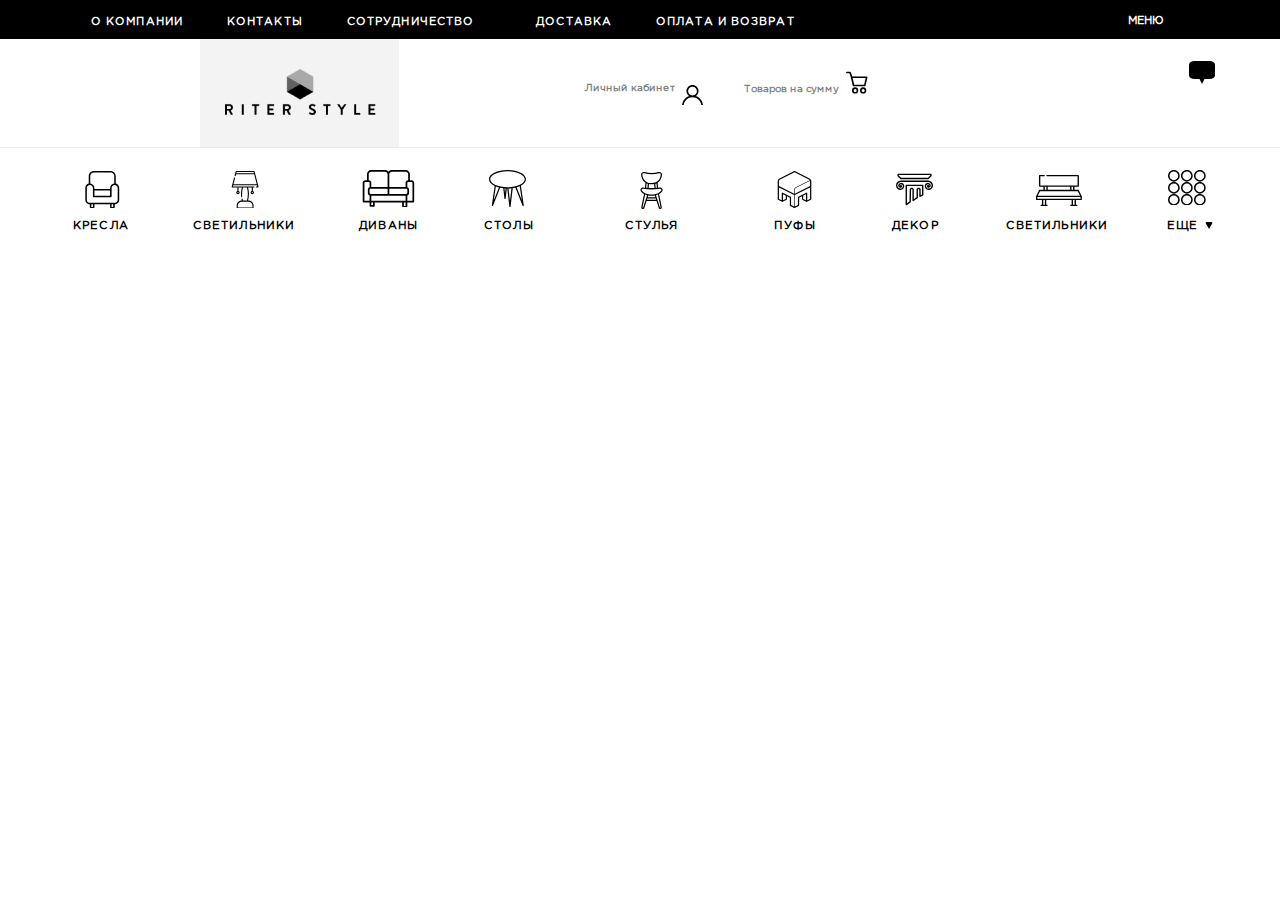
<file: week2/index.html>
<!DOCTYPE html>
<html lang="ru">

<head>
    <meta charset="UTF-8">
    <meta http-equiv="X-UA-Compatible" content="IE=edge">
    <meta name="viewport" content="width=device-width, initial-scale=1.0">
    <title>Riter Style</title>
    <link rel="stylesheet" href="css/style.css">
    <link rel="preload" href="fonts/GothamPro.woff2" as="font">
    <link rel="preload" href="fonts/FuturaNew.woff2" as="font">
</head>

<body>
    <header class="header">
        <div class="header-bg">
            <div class="header-wraper container">
                <a class="header-wraper-link" href="">избранное</a>
                <nav class="header-wraper-nav">
                    <button class="header-wraper-nav__button" type="button"></button>
                    <div class="header-wraper-nav__breadcrumbs">
                        <ul class="header-wraper-nav__list">
                            <li class="header-wraper-nav__item">
                                <a class="header-wraper-nav__item-about item" href="#">о компании</a>
                            </li>
                            <li class="header-wraper-nav__item-first">
                                <a class="header-wraper-nav__item-first-contacts item" href="">контакты</a>

                            </li>
                            <li class="header-wraper-nav__item-second">
                                <a class="header-wraper-nav__item-second-communicate item" href="#">сотрудничество</a>
                            </li>
                            <li class="header-wraper-nav__item-third">
                                <a class="header-wraper-nav__item-third-delivery item" href="#">Доставка</a>
                            </li>
                            <li class="header-wraper-nav__item-fourth">
                                <a class="header-wraper-nav__item-fourth-pay item" href="#">Оплата и возврат</a>
                            </li>
                        </ul>

                        <ul class="header-wraper-nav__list-tablet">
                            <li class="header-wraper-nav__item">
                                <a class="header-wraper-nav__item-about item" href="#">о компании</a>
                            </li>
                            <li class="header-wraper-nav__item-third">
                                <a class="header-wraper-nav__item-third-delivery item" href="#">Доставка</a>
                            </li>
                            <li class="header-wraper-nav__item-fourth">
                                <a class="header-wraper-nav__item-fourth-pay item" href="#">Оплата и возврат</a>
                            </li>
                            <li class="header-wraper-nav__item-second">
                                <a class="header-wraper-nav__item-second-communicate item" href="#">сотрудничество</a>
                            </li>
                            <li class="header-wraper-nav__item-first">
                                <a class="header-wraper-nav__item-first-contacts item" href="">контакты</a>

                            </li>
                        </ul>
                    </div>
                    <button class="header-wraper-nav__button-laptop" type="button"></button>
                </nav>
            </div>

        </div>
        <div class="header-contacts container">
            <div class="header-contacts-phone">
                <p class="header-contacts-phone-city">Ваш город: ПЕРМЬ</p>
                <a class="header-contacts-phone-call" href="tel:+74952903484">+7 495 290-34-84</a>
            </div>
            <div class="header-contacts-mail">
                <p class="header-contacts-mail-text">Напишите нам</p>
                <a class="header-contacts-mail-link" href="mailto:hello@riter.ru">hello@riter.ru</a>
            </div>
            <div class="header-contacts-wraper">
                <div class="header-contacts-phone-tablet">
                    <p class="header-contacts-phone-city">с 09.00 до 20.00</p>
                    <a class="header-contacts-phone-call" href="tel:+74952903484">8 495 290-34-84</a>
                </div>
                <div class="header-contacts-mail-tablet">
                    <p class="header-contacts-mail-text">Напишите нам</p>
                    <a class="header-contacts-mail-link" href="mailto:info@riterstyle.ru">info@riterstyle.ru</a>
                </div>
            </div>
            <div class="header-contacts-logo">
                <a class="header-contacts-logo__link" href="#">
                    <img class="header-contacts__img" src="img/dark_logo.png" alt="logo">
                </a>
            </div>
            <div class="header-contacts-login">
                <p class="header-contacts-login-user">Личный кабинет</p>
                <a class="header-contacts-login-user-first" href="#">войти</a>
                <a class="header-contacts-login-user-second" href="#">Вход/регистрация</a>
            </div>
            <div class="header-contacts-products">
                <div class="header-contacts-products-wraper">
                    <p class="header-contacts-products__cart">Товаров на сумму</p>
                    <p class="header-contacts-products__cost-first">45 800 р</p>
                    <p class="header-contacts-products__cost-second">320 000 Р</p>
                </div>
                <div class="header-contacts-products-wraper-link">
                    <a class="header-contacts-products-wraper-link__cart" href="#"></a>
                </div>
            </div>
        </div>

    </header>
    <main>
        <section class="section">
            <div class="section-wraper container">
                <ul class="section-wraper-list">
                    <li class="section-wraper-list-table">
                        <a class="section-wraper-list-table__link furniture" href="#">Столы</a>
                    </li>
                    <li class="section-wraper-list-couch">
                        <a class="section-wraper-list-couch__link furniture" href="#">Кресла</a>
                    </li>
                    <li class="section-wraper-list-seat">
                        <a class="section-wraper-list-seat__link furniture" href="#">Стулья</a>
                    </li>
                    <li class="section-wraper-list-sofa">
                        <a class="section-wraper-list-sofa__link furniture" href="#">Диваны</a>
                    </li>
                    <li class="section-wraper-list-keep">
                        <a class="section-wraper-list-keep__link furniture" href="#">Хранение</a>
                    </li>
                    <li class="section-wraper-list-light">
                        <a class="section-wraper-list-light__link furniture" href="#">Свет</a>
                    </li>
                    <li class="section-wraper-list-decor">
                        <a class="section-wraper-list-decor furniture" href="#">Декор</a>
                    </li>
                </ul>
            </div>
            <div class="section-wraper container">
                <ul class="section-wraper-list-laptop">
                    <li class="section-wraper-list-couch">
                        <a class="section-wraper-list-couch__link furniture" href="#">Кресла</a>
                    </li>
                    <li class="section-wraper-list-light">
                        <a class="section-wraper-list-light__link furniture" href="#">Светильники</a>
                    </li>
                    <li class="section-wraper-list-sofa">
                        <a class="section-wraper-list-sofa__link furniture" href="#">Диваны</a>
                    </li>
                    <li class="section-wraper-list-table">
                        <a class="section-wraper-list-table__link furniture" href="#">Столы</a>
                    </li>
                    <li class="section-wraper-list-seat">
                        <a class="section-wraper-list-seat__link furniture" href="#">Стулья</a>
                    </li>
                    <li class="section-wraper-list-poufs">
                        <a class="section-wraper-list-poufs__link furniture" href="#">Пуфы</a>
                    </li>
                    <li class="section-wraper-list-decor">
                        <a class="section-wraper-list-decor__link furniture" href="#">Декор</a>
                    </li>
                    <li class="section-wraper-list-lightes">
                        <a class="section-wraper-list-lightes__link furniture" href="#">Светильники</a>
                    </li>
                    <li class="section-wraper-list-more">
                        <button class="section-wraper-list-more__button furniture">Еще</button>
                    </li>
                </ul>
            </div>
        </section>
    </main>
    <footer class="footer">
        <div class="footer-wraper container">
            <ul class="footer-wraper-list">
                <li class="footer-wraper-list-furniture">
                    <p class="footer-wraper-list-furniture__title title">Мебель</p>
                    <a class="footer-wraper-list-furniture__sofa element" href="#">Диваны</a>
                    <a class="footer-wraper-list-furniture__bed element" href="#">кровати</a>
                    <a class="footer-wraper-list-furniture__beds element" href="#">кровати</a>
                    <a class="footer-wraper-list-furniture__couch element" href="#">кресла</a>
                    <a class="footer-wraper-list-furniture__console element" href="#">консоли</a>
                </li>
                <li class="footer-wraper-list-light">
                    <p class="footer-wraper-list-light__title title">Свет</p>
                    <a class="footer-wraper-list-light__chandelier element" href="#">Люстры</a>
                    <a class="footer-wraper-list-light__bra element" href="#">Бра</a>
                    <a class="footer-wraper-list-light__torchere element" href="#">Торшеры</a>
                    <a class="footer-wraper-list-light__lamp element" href="#">Лампы</a>
                    <a class="footer-wraper-list-light__painting element" href="#">Подсветка картин</a>
                </li>
                <li class="footer-wraper-list-decor">
                    <p class="footer-wraper-list-decor__title title">Декор</p>
                    <a class="footer-wraper-list-decor__mirror element" href="#">Зеркала</a>
                    <a class="footer-wraper-list-decor__statuette element" href="#">Статуэтки</a>
                    <a class="footer-wraper-list-decor__painting element" href="#">Картины</a>
                    <a class="footer-wraper-list-decor__carpet element" href="#">Ковры</a>
                </li>
                <li class="footer-wraper-list-company">
                    <p class="footer-wraper-list-company__title title">Компания</p>
                    <a class="footer-wraper-list-company__about element" href="#">О компании</a>
                    <a class="footer-wraper-list-company__showroom element" href="#">Шоурумы</a>
                    <a class="footer-wraper-list-company__delivery element" href="#">Доставка и оплата</a>
                    <a class="footer-wraper-list-company__pay element" href="#">Оплата</a>
                    <a class="footer-wraper-list-company__partners element" href="#">Дизайнерам и партнерам</a>
                </li>
                <li class="footer-wraper-list-welcome">
                    <p class="footer-wraper-list-welcome__title title">Подпишитесь</p>
                    <p class="footer-wraper-list-welcome__mail">example@email.ru</p>
                    <div class="footer-wraper-list-welcome__wraper element">
                        <a class="footer-wraper-list-welcome__insta element" href="#"></a>
                        <a class="footer-wraper-list-welcome__facebook element" href="#"></a>
                    </div>
                </li>
                <li class="footer-wraper-list-news">
                    <p class="footer-wraper-list-news__title title">новости</p>
                    <a class="footer-wraper-list-news__link element" href="#">Новости</a>
                    <a class="footer-wraper-list-news__blog element" href="#">Блог</a>
                </li>
                <li class="footer-wraper-list-other">
                    <p class="footer-wraper-list-other__title title">Другое</p>
                    <a class="footer-wraper-list-other__link element" href="#">Другой раздел</a>
                    <a class="footer-wraper-list-other__more element" href="#">Еще какой-то раздел</a>
                </li>
            </ul>
        </div>
        <div class="footer-developers container">
            <span class="footer-developers__protected">© Riter. Все права защищены. </span>
            <a class="footer-developers__politics" href="#">Политика конфиденциальности</a>
        </div>
    </footer>
</body>

</html>
</file>
<file: task/css/style.css>
@font-face {
    font-family: "GothamPro";
    src: url("../fonts/GothamPro.woff2") format("woff2"), url("../fonts/GothamPro.woff") format("woff");
    font-weight: 400;
    font-style: normal;
    font-display: swap;
}

@font-face {
    font-family: "FuturaNew";
    src: url("../fonts/FuturaNew.woff2") format("woff2"), url("../fonts/FuturaNew.woff") format("woff");
    font-weight: 400;
    font-style: normal;
    font-display: swap;
}

@font-face {
    font-family: "Georgia";
    src: url("../fonts/Georgia.woff2") format("woff2"), url("../fonts/Georgia.woff") format("woff");
    font-weight: 400;
    font-style: normal;
    font-display: swap;
}

@font-face {
    font-family: "GothamBold";
    src: url("../fonts/GothamBold.woff2") format("woff2"), url("../fonts/GothamBold.woff") format("woff");
    font-weight: 400;
    font-style: normal;
    font-display: swap;
}



body {
    margin: 0px;
    overflow-x: hidden;
    overflow: -moz-scrollbars-none;
    scrollbar-width: none;
}

::-webkit-scrollbar {
    display: none;
}

@media (max-width:768px) {
    .container {
        width: 320px;
        margin: 0 auto;
    }

    .header-bg {
        background-color: #000;
    }

    .header-wraper-link {
        font-family: 'GothamPro';
        font-size: 15px;
        line-height: 11px;
        letter-spacing: 0.1em;
        text-transform: uppercase;
        color: #fff;
        text-decoration: none;
        position: relative;
        padding-left: 38px;
        padding-top: 23px;
        font-weight: bold;
    }

    .header-wraper {
        height: 58px;
        display: flex;
    }

    .header-wraper-link::before {
        content: '';
        position: absolute;
        background-image: url(../img/white-heart.svg);
        background-repeat: no-repeat;
        width: 20px;
        height: 25px;
        top: 19px;
        left: 14px;
    }

    .header-wraper-nav__breadcrumbs,
    .header-wraper-nav__button-laptop {
        display: none;
    }

    .header-wraper-nav__button {
        position: relative;
        width: 33px;
        height: 20px;
        margin-left: 125px;
        margin-top: 19px;
        background-color: transparent;
        border: none;
        cursor: pointer;
    }

    .header-wraper-nav__button::before {
        content: '';
        position: absolute;
        border: 2px solid #fff;
        width: 28px;
        top: 15px;
        left: 0px;
        border-radius: 6%;
    }

    .header-wraper-nav__button::after {
        content: '';
        position: absolute;
        border: 2px solid #fff;
        width: 28px;
        top: -1px;
        left: 0px;
        border-radius: 6%;
    }



    .header-contacts-products-wraper {
        padding-left: 8px;
    }

    .header-contacts-login-user,
    .header-contacts-products__cart {
        font-family: 'GothamPro';
        font-size: 10px;
        line-height: 10px;
        text-align: right;
        color: #000000;
        opacity: 0.5;
        font-weight: bold;
        margin: 0px;
    }

    .header-contacts-login-user-first,
    .header-contacts-products__cost-first {
        font-family: 'GothamPro';
        font-size: 14px;
        line-height: 14px;
        text-align: right;
        color: #000000;
        font-weight: bold;
        text-transform: capitalize;
        margin: 0px;
    }

    .header-contacts-products__cost-first {
        padding-top: 2px;
    }

    .header-contacts-login-user-first {
        text-decoration: none;
        padding-left: 56px;
    }

    .header-contacts-login-user {
        width: 101px;
    }

    .header-contacts-login {
        padding-top: 30px;
    }

    .header-contacts-products__cart {
        width: 95px;
    }

    .header-contacts__img {
        background-repeat: no-repeat;
        background-color: #F3F3F3;
        width: 111px;
        height: 53px;
    }

    .header-contacts {
        display: flex;
    }

    .header-contacts-logo {
        background-color: #F3F3F3;
        padding-top: 8px;
        padding-bottom: 11px;
    }

    .header-contacts-products {
        padding-top: 30px;
    }

    .header-wraper-nav__list-tablet {
        display: none;
    }

    .section-wraper {
        display: none;
    }

    .header-contacts-login-user-second,
    .header-contacts-products__cost-second,
    .header-contacts-phone,
    .header-contacts-mail,
    .header-contacts-products-wraper-link {
        display: none;
    }

    .section {
        position: relative;
    }

    .section::before {
        content: '';
        position: absolute;
        border-top: 1px solid #EAEBED;
        width: 100%;
        top: 0px;
        left: 0px;
    }

    .header-contacts-wraper,
    .section-wraper-list-laptop {
        display: none;
    }

    .footer {
        display: none;
    }

    .section-catalog,
    .section-products,
    .about {
        display: none;
    }

}

@media (min-width:769px) and (max-width:1280px) {

    .container {
        width: 740px;
        margin: 0 auto;
    }

    .header-bg {
        background-color: #000;
    }

    .header-wraper-link,
    .header-wraper-nav__button-laptop,
    .section-wraper-list-laptop {
        display: none;
    }

    .header-wraper-nav__button {
        display: none;
    }

    .footer {
        display: none;
    }

    .header-contacts-phone,
    .header-contacts-mail,
    .header-contacts-products__cost-second,
    .header-contacts-login-user-second,
    .header-contacts-phone-call__laptop {
        display: none;
    }


    .item {
        font-family: 'GothamPro';
        font-size: 11px;
        line-height: 11px;
        letter-spacing: 0.1em;
        text-transform: uppercase;
        color: #FFFFFF;
        text-decoration: none;
        font-weight: bold;
    }

    .header-wraper-nav__list {
        display: none;
    }

    .header-wraper-nav__list-tablet {
        display: flex;
        margin: 0px;
        padding: 0px;
        padding-top: 23px;
        padding-left: 2px;
        height: 40px;
        list-style: none;
    }

    .header-wraper-nav__item,
    .header-wraper-nav__item-third,
    .header-wraper-nav__item-fourth,
    .header-wraper-nav__item-second,
    .header-wraper-nav__item-first {
        padding-left: 18px;
    }


    .header-contacts-phone-city,
    .header-contacts-mail-text {
        font-family: 'GothamPro';
        font-size: 13px;
        line-height: 10px;
        color: #000000;
        opacity: 0.5;
        font-weight: bold;

    }

    .header-contacts-mail-text {
        margin: 0px;
        padding-bottom: 6px;
    }

    .header-contacts-phone-city {
        margin: 0px;
        padding-bottom: 5px;
    }

    .header-contacts-phone-call,
    .header-contacts-mail-link {
        font-family: 'GothamPro';
        font-size: 15px;
        line-height: 14px;
        text-transform: uppercase;
        color: #000000;
        text-decoration: none;
        font-weight: bold;
    }

    .header-contacts-mail-link {
        text-transform: lowercase;
    }

    .header-contacts-login-user,
    .header-contacts-products__cart {
        font-family: 'GothamPro';
        font-size: 11px;
        line-height: 12px;
        text-align: right;
        color: #000000;
        opacity: 0.5;
        font-weight: bold;

    }

    .header-contacts-products__cart {
        margin: 0px;
    }

    .header-contacts-login-user-first,
    .header-contacts-products__cost-first {
        font-family: 'GothamPro';
        font-size: 15px;
        line-height: 18px;
        text-align: right;
        color: #000000;
        text-decoration: none;
        text-transform: capitalize;
        font-weight: bold;
    }

    .header-contacts-products__cost-first {
        margin: 0px;
    }

    .header-contacts-products {
        padding-top: 30px;
        padding-left: 37px;
    }

    .header-contacts-login-user-first {
        padding-left: 52px;
    }

    .header-contacts {
        display: flex;
    }

    .header-contacts-wraper {
        padding-left: 34px;
        padding-top: 12px;
    }

    .header-contacts-mail-tablet {
        padding-top: 7px;
        position: relative;
    }

    .header-contacts-mail-tablet::before {
        content: '';
        position: absolute;
        background-image: url(../img/letter.svg);
        background-repeat: no-repeat;
        width: 20px;
        height: 28px;
        top: 9px;
        left: -29px;
    }

    .header-contacts-logo {
        padding-left: 96px;
    }

    .header-contacts-login {
        padding-left: 43px;
        padding-top: 30px;
        position: relative;
    }

    .header-contacts-login::before {
        content: '';
        position: absolute;
        background-image: url(../img/person.svg);
        width: 21px;
        height: 20px;
        top: 33px;
        left: 149px;
        background-repeat: no-repeat;
    }

    .header-contacts-login-user {
        margin: 0px;
    }

    .header-contacts__img {
        background-color: #F3F3F3;
        padding-top: 16px;
        padding-bottom: 11px;
    }

    .header-contacts-phone-tablet {
        position: relative;
    }

    .header-contacts-phone-tablet::before {
        content: '';
        position: absolute;
        background-image: url(../img/phone.svg);
        top: 3px;
        left: -27px;
        width: 26px;
        height: 26px;
        background-repeat: no-repeat;
    }

    .header-contacts-products-wraper-link__cart {
        position: relative;
    }

    .header-contacts-products-wraper-link__cart::before {
        content: '';
        position: absolute;
        background-image: url(../img/cart.svg);
        width: 27px;
        height: 25px;
        top: -29px;
        left: 106px;
        background-repeat: no-repeat;
    }

    .furniture {
        font-family: 'GothamPro';
        font-size: 11.3023px;
        line-height: 11px;
        text-align: center;
        letter-spacing: 0.1em;
        text-transform: uppercase;
        color: #000000;
        font-weight: bold;
        text-decoration: none;
    }

    .section-wraper-list {
        list-style: none;
        display: flex;
        justify-content: space-around;
        padding-left: 0px;
        padding-top: 10px;
        margin: 0px;
    }

    .section-wraper {
        padding-top: 54px;
    }

    .section {
        position: relative;
    }

    .section::before {
        content: '';
        position: absolute;
        border-top: 1px solid #EAEBED;
        width: 100%;
        top: -4px;
        left: 0px;
    }

    .section-wraper-list-table {
        position: relative;
    }

    .section-wraper-list-table::before {
        content: '';
        position: absolute;
        background-image: url(../img/tables.svg);
        width: 37px;
        height: 37px;
        top: -45px;
        left: 5px;
        background-repeat: no-repeat;
    }

    .section-wraper-list-couch {
        position: relative;
    }

    .section-wraper-list-couch::before {
        content: '';
        position: absolute;
        background-image: url(../img/couch.svg);
        width: 37px;
        height: 37px;
        top: -44px;
        left: 9px;
        background-repeat: no-repeat;
    }

    .section-wraper-list-seat {
        position: relative;
    }

    .section-wraper-list-seat::before {
        content: '';
        position: absolute;
        background-image: url(../img/seat.svg);
        width: 37px;
        height: 37px;
        top: -43px;
        left: 12px;
        background-repeat: no-repeat;
    }

    .section-wraper-list-sofa {
        position: relative;
    }

    .section-wraper-list-sofa::before {
        content: '';
        position: absolute;
        background-image: url(../img/sofa.svg);
        width: 57px;
        height: 37px;
        top: -42px;
        left: 0px;
        background-repeat: no-repeat;
    }

    .section-wraper-list-keep {
        position: relative;
    }

    .section-wraper-list-keep::before {
        content: '';
        position: absolute;
        background-image: url(../img/closer.svg);
        width: 37px;
        height: 37px;
        top: -42px;
        left: 13px;
        background-repeat: no-repeat;
    }

    .section-wraper-list-light {
        position: relative;
    }

    .section-wraper-list-light::before {
        content: '';
        position: absolute;
        background-image: url(../img/lamp.svg);
        width: 37px;
        height: 37px;
        top: -43px;
        left: 0px;
        background-repeat: no-repeat;
    }

    .section-wraper-list-decor {
        position: relative;
    }

    .section-wraper-list-decor::before {
        content: '';
        position: absolute;
        background-image: url(../img/decor.svg);
        width: 37px;
        height: 37px;
        top: -42px;
        left: 1px;
        background-repeat: no-repeat;
    }

    .section-catalog,
    .section-products,
    .about {
        display: none;
    }

}

@media (min-width:1280px) {
    a:hover {
        opacity: 0.7;
    }

    .container {
        width: 1134px;
        margin: 0 auto;
    }

    .header-wraper-nav__list-tablet,
    .header-contacts-wraper,
    .header-contacts-login-user-first,
    .header-contacts-products__cost-first,
    .header-wraper-link,
    .header-wraper-nav__button,
    .section-wraper-list {
        display: none;
    }

    .item {
        font-family: 'GothamPro';
        font-size: 11px;
        line-height: 11px;
        text-transform: uppercase;
        color: #FFFFFF;
        text-decoration: none;
        font-weight: bold;
    }

    .header-bg {
        background-color: #000;
    }

    .header-wraper-nav__button-laptop {
        position: relative;
        width: 27px;
        height: 13px;
        background-color: transparent;
        border: none;
        cursor: pointer;
        margin-left: 238px;
        margin-top: 14px;
        margin-left: 333px;
    }

    .header-wraper-nav__button-laptop::before {
        content: '';
        position: absolute;
        border: 1px solid #fff;
        width: 25px;
        top: 12px;
        left: 0px;
        border-radius: 6%;
        background-color: #fff;
    }

    .header-wraper-nav__button-laptop::after {
        content: '';
        position: absolute;
        border: 1px solid #fff;
        width: 25px;
        top: 0px;
        left: 0px;
        border-radius: 6%;
        background-color: #fff;
    }

    .header-wraper-nav__list {
        display: flex;
        list-style: none;
        padding-left: 0px;
        margin: 0px;
        padding-top: 11px;
    }

    .header-wraper-nav {
        display: flex;
        position: relative;
    }

    .header-wraper-nav::before {
        content: 'МЕНЮ';
        position: absolute;
        font-family: 'GothamPro';
        font-size: 11px;
        line-height: 11px;
        text-transform: uppercase;
        color: #FFFFFF;
        text-decoration: none;
        font-weight: bold;
        text-align: left;
        top: 16px;
        left: 1055px;

    }

    .header-wraper-nav__item-first {
        padding-left: 44px;
    }

    .header-wraper-nav__item-second,
    .header-wraper-nav__item-third-delivery,
    .header-wraper-nav__item-fourth {
        padding-left: 44px;
    }

    .header-wraper-nav__breadcrumbs {
        padding-bottom: 10px;
        padding-right: 150px;
    }

    .header-contacts-phone-city,
    .header-contacts-mail-text {
        font-family: 'GothamPro';
        font-size: 10px;
        line-height: 10px;
        color: #000000;
        opacity: 0.5;
        font-weight: bold;

    }

    .header-contacts-phone-city {
        margin: 0px;
        padding-left: 6px;
        text-transform: uppercase;
    }

    .header-contacts-mail-text {
        margin: 0px;
    }

    .header-contacts-phone-call,
    .header-contacts-mail-link {
        font-family: 'GothamPro';
        font-size: 15px;
        line-height: 14px;
        text-transform: uppercase;
        color: #000000;
        text-decoration: none;
        font-weight: bold;
    }

    .header-contacts-mail-link {
        text-transform: none;
    }

    .header-contacts-mail {
        padding-left: 79px;
        padding-top: 42px;
        position: relative;
    }


    .header-contacts-mail::before {
        content: '';
        position: absolute;
        background-image: url(../img/letter.svg);
        background-repeat: no-repeat;
        width: 24px;
        height: 28px;
        top: 45px;
        left: 43px;
    }

    .header-contacts-phone-call {
        padding-left: 6px;
    }

    .header-contacts-phone {
        padding-left: 26px;
        padding-top: 42px;
        position: relative;
    }

    .header-contacts-phone::before {
        content: '';
        position: absolute;
        background-image: url(../img/phone.svg);
        top: 46px;
        left: -1px;
        width: 26px;
        height: 26px;
        background-repeat: no-repeat;
    }

    .header-contacts-login-user,
    .header-contacts-products__cart {
        font-family: 'GothamPro';
        font-size: 10px;
        line-height: 10px;
        color: #000000;
        opacity: 0.5;
        font-weight: bold;
        margin: 0px;

    }

    .header-contacts-login-user {
        padding-left: 59px;
    }

    .header-contacts-login {
        padding-top: 45px;
        padding-left: 127px;
        position: relative;
    }

    .header-contacts-login::before {
        content: '';
        position: absolute;
        background-image: url(../img/person.svg);
        width: 21px;
        height: 20px;
        top: 46px;
        left: 283px;
        background-repeat: no-repeat;
    }

    .header-contacts-login-user-second,
    .header-contacts-products__cost-second {
        font-family: 'GothamPro';
        font-size: 15px;
        line-height: 14px;
        color: #000000;
        text-decoration: none;
        font-weight: bold;
    }

    .header-contacts-products__cost-second {
        margin: 0px;
        padding-left: 14px;
    }

    .header-contacts-products {
        padding-top: 46px;
        padding-left: 69px;
    }

    .header-contacts {
        display: flex;
        position: relative;
    }

    .header-contacts::before {
        content: '';
        position: absolute;
        background-color: #000;
        width: 26px;
        height: 18px;
        border-radius: 21%;
        top: 22px;
        left: 1116px;
    }

    .header-contacts::after {
        content: '';
        position: absolute;
        border: 4px solid transparent;
        border-top: 8px solid #000;
        border-radius: 21%;
        top: 37px;
        left: 1125px;
    }

    .header-contacts-logo {
        padding-left: 127px;
    }

    .header-contacts__img {
        background-color: #F3F3F3;
        padding-top: 20px;
        padding-bottom: 22px;
        padding-left: 15px;
        padding-right: 13px;
    }

    .header-contacts-products-wraper-link__cart {
        position: relative;
    }

    .header-contacts-products-wraper-link__cart::before {
        content: '';
        position: absolute;
        background-image: url(../img/cart.svg);
        width: 34px;
        height: 28px;
        top: -26px;
        left: 99px;
        background-repeat: no-repeat;
    }

    .header-contacts-products-wraper-link__cart::after {
        content: '2';
        position: absolute;
        font-family: 'GothamPro';
        font-size: 12px;
        line-height: 14px;
        color: #fff;
        font-weight: bold;
        top: -45px;
        left: 113px;
        background-repeat: no-repeat;
    }

    .furniture {
        font-family: 'GothamPro';
        font-size: 11.3023px;
        line-height: 11px;
        text-align: center;
        letter-spacing: 0.1em;
        text-transform: uppercase;
        color: #000000;
        font-weight: bold;
        text-decoration: none;
    }

    .section-wraper-list-laptop {
        list-style: none;
        display: flex;
        padding-left: 0px;
        margin: 0px;
    }

    .section-wraper-list-more__button {
        background: none;
        border: none;
        cursor: pointer;
        position: relative;
    }

    .section-wraper-list-more__button::before {
        content: '';
        position: absolute;
        border: 4px solid transparent;
        border-top: 7px solid #000;
        border-radius: 21%;
        top: 2px;
        left: 44px;
        background-repeat: no-repeat;
    }

    .section-wraper {
        padding-top: 32px;
    }

    .section-wraper-list-couch {
        position: relative;
    }

    .section-wraper-list-couch::before {
        content: '';
        position: absolute;
        background-image: url(../img/couch.svg);
        width: 37px;
        height: 37px;
        top: -44px;
        left: 12px;
        background-repeat: no-repeat;
    }

    .section-wraper-list-light {
        padding-left: 64px;
        position: relative;
    }

    .section-wraper-list-light::before {
        content: '';
        position: absolute;
        background-image: url(../img/lightes-laptop.svg);
        width: 37px;
        height: 37px;
        top: -44px;
        left: 102px;
        background-repeat: no-repeat;
    }

    .section-wraper-list-sofa {
        padding-left: 64px;
        position: relative;
    }

    .section-wraper-list-sofa::before {
        content: '';
        position: absolute;
        background-image: url(../img/sofa.svg);
        width: 57px;
        height: 37px;
        top: -45px;
        left: 67px;
        background-repeat: no-repeat;
    }

    .section-wraper-list-table {
        padding-left: 66px;
        position: relative;
    }

    .section-wraper-list-table::before {
        content: '';
        position: absolute;
        background-image: url(../img/tables.svg);
        width: 37px;
        height: 37px;
        top: -45px;
        left: 71px;
        background-repeat: no-repeat;
    }

    .section-wraper-list-seat {
        padding-left: 91px;
        position: relative;
    }

    .section-wraper-list-seat::before {
        content: '';
        position: absolute;
        background-image: url(../img/seat.svg);
        width: 37px;
        height: 37px;
        top: -43px;
        left: 106px;
        background-repeat: no-repeat;
    }

    .section-wraper-list-poufs {
        padding-left: 96px;
        position: relative;
    }

    .section-wraper-list-poufs::before {
        content: '';
        position: absolute;
        background-image: url(../img/poufes.svg);
        width: 37px;
        height: 37px;
        top: -44px;
        left: 99px;
        background-repeat: no-repeat;
    }

    .section-wraper-list-decor {
        padding-left: 76px;
        position: relative;
    }

    .section-wraper-list-decor::before {
        content: '';
        position: absolute;
        background-image: url(../img/decor.svg);
        width: 37px;
        height: 37px;
        top: -42px;
        left: 80px;
        background-repeat: no-repeat;
    }

    .section-wraper-list-lightes {
        padding-left: 67px;
        position: relative;
    }

    .section-wraper-list-lightes::before {
        content: '';
        position: absolute;
        background-image: url(../img/light-laptop.svg);
        width: 47px;
        height: 37px;
        top: -40px;
        left: 97px;
        background-repeat: no-repeat;
    }

    .section-wraper-list-more {
        padding-left: 53px;
        position: relative;
    }

    .section-wraper-list-more::before {
        content: '';
        position: absolute;
        background-image: url(../img/circle.svg);
        width: 40px;
        height: 35px;
        top: -45px;
        left: 59px;
        background-repeat: repeat;
    }

    .section {
        position: relative;
    }

    .section::before {
        content: '';
        position: absolute;
        border-top: 1px solid #EAEBED;
        width: 100%;
        top: -6px;
        left: 0px;
    }

    .footer {
        background-color: #000;
        padding-bottom: 26px;
    }

    .title {
        font-family: 'FuturaNew';
        font-size: 19px;
        line-height: 22px;
        letter-spacing: 0.2em;
        text-transform: uppercase;
        color: #FFFFFF;
    }

    .element {
        font-family: 'FuturaNew';
        font-size: 10px;
        line-height: 12px;
        letter-spacing: 0.2em;
        text-transform: uppercase;
        color: #FFFFFF;
        text-decoration: none;
    }

    .footer-wraper-list-welcome__mail {
        font-family: 'FuturaNew';
        font-size: 18px;
        line-height: 21px;
        color: #FFFFFF;
        font-weight: normal;
        background-color: #000;
        border: none;
        margin-top: 31px;
        outline: none;
    }

    input[type=text] {
        background-color: #000;
    }

    .footer-wraper-list-welcome__mail:focus,
    .footer-wraper-list-welcome__mail:active {
        outline: none;
        border-bottom-color: #75EFDA;
        transition: 0.1s;
        transition-delay: 0.2s;
        background: #000;
    }

    .footer-developers__protected {
        font-family: 'FuturaNew';
        font-size: 12px;
        line-height: 14px;
        color: #FFFFFF;
        padding-right: 400px;
    }

    .footer-developers__politics {
        font-family: 'FuturaNew';
        font-size: 12px;
        line-height: 14px;
        text-align: right;
        text-decoration-line: underline;
        color: #FFFFFF;
        padding-left: 425px;
    }

    .footer-developers {
        padding-top: 111px;
    }

    .footer-wraper-list {
        list-style: none;
        margin: 0px;
        padding-left: 0px;
        flex-wrap: wrap;
        display: flex;
    }

    .footer-wraper-list-furniture,
    .footer-wraper-list-light,
    .footer-wraper-list-decor,
    .footer-wraper-list-company,
    .footer-wraper-list-welcome,
    .footer-wraper-list-news,
    .footer-wraper-list-other {
        display: grid;
    }

    .footer-wraper-list-welcome__insta {
        position: relative;
    }

    .footer-wraper-list-welcome__insta::before {
        content: '';
        position: absolute;
        background-image: url(../img/instagram.svg);
        width: 20px;
        height: 20px;
        top: 15px;
        left: 210px;
    }

    .footer-wraper-list-welcome__facebook {
        position: relative;
    }

    .footer-wraper-list-welcome__facebook::before {
        content: '';
        position: absolute;
        background-image: url(../img/facebook.svg);
        width: 20px;
        height: 20px;
        top: 15px;
        left: 240px;
    }

    .footer-wraper-list-welcome {
        padding-left: 124px;
        padding-top: 17px;
        position: relative;
    }

    .footer-wraper-list-welcome::before {
        content: '';
        position: absolute;
        background-color: #fff;
        height: 3px;
        width: 260px;
        top: 102px;
        left: 124px;
    }


    .footer-wraper-list-welcome__button {
        margin-left: 22px;
        width: 19px;
        height: 20px;
        border-radius: 52%;
        background-color: transparent;
        border: none;
        cursor: pointer;
    }

    .footer-wraper-list-welcome__button::before {
        content: '';
        position: absolute;
        background-image: url(../img/line.svg);
        height: 10px;
        width: 10px;
        top: 76px;
        left: 352px;
        background-repeat: no-repeat;
        border: 1px solid #fff;
        border-radius: 45%;
        padding: 2px;
        background-position: center;
    }

    .footer-wraper {
        padding-top: 45px;
    }

    .footer-wraper-list-furniture__bed,
    .footer-wraper-list-furniture__beds,
    .footer-wraper-list-furniture__couch,
    .footer-wraper-list-furniture__console {
        margin-top: 9px;
    }

    .footer-wraper-list-light {
        padding-left: 98px;
        padding-top: 19px;
    }

    .footer-wraper-list-light__title {
        margin: 0px;
    }

    .footer-wraper-list-light__chandelier {
        margin-top: 18px;
    }

    .footer-wraper-list-light__bra {
        margin-top: 9px;
    }

    .footer-wraper-list-light__torchere {
        margin-top: 10px;
    }

    .footer-wraper-list-light__lamp {
        margin-top: 9px;
    }

    .footer-wraper-list-light__painting {
        margin-top: 10px;
    }

    .footer-wraper-list-decor {
        padding-top: 19px;
        padding-left: 73px;
    }

    .footer-wraper-list-decor__title {
        margin: 0px;
    }

    .footer-wraper-list-decor__mirror {
        padding-top: 8px;
    }

    .footer-wraper-list-decor__statuette {
        padding-top: 4px;
    }

    .footer-wraper-list-decor__painting {
        padding-top: 3px;
    }

    .footer-wraper-list-company {
        padding-left: 121px;
        padding-top: 19px;
    }

    .footer-wraper-list-company__title {
        margin: 0px;
    }

    .footer-wraper-list-company__about {
        padding-top: 12px;
    }

    .footer-wraper-list-company__delivery {
        padding-top: 4px;
    }

    .footer-wraper-list-company__showroom {
        padding-top: 3px;
    }

    .footer-wraper-list-company__pay {
        padding-top: 3px;
    }

    .footer-wraper-list-welcome__title {
        margin: 0px;
        padding-left: 58px;
    }

    .footer-wraper-list-news {
        padding-top: 63px;
    }

    .footer-wraper-list-news__title {
        margin: 0px;
    }

    .footer-wraper-list-news__link {
        padding-top: 19px;
    }

    .footer-wraper-list-news__blog {
        padding-top: 8px;
    }

    .footer-wraper-list-other {
        padding-top: 63px;
        padding-left: 86px;
    }

    .footer-wraper-list-other__title {
        margin: 0px;
    }

    .footer-wraper-list-other__link {
        padding-top: 17px;
    }

    .footer-wraper-list-other__more {
        padding-top: 10px;
    }

    .section-catalog-wraper__title {
        font-family: 'GothamPro';
        font-size: 60px;
        line-height: 69px;
        letter-spacing: 0.1em;
        text-transform: uppercase;
        color: #000000;
        margin: 0px;
        width: 50px;
        padding-top: 24px;
    }

    .section-catalog-wraper__subtitle {
        font-family: 'Georgia';
        font-size: 21px;
        line-height: 26px;
        color: #000000;
        font-weight: 400;
        margin: 0px;
        opacity: 0.7;
        text-align: left;
        padding-top: 19px;
        padding-bottom: 66px;
    }

    .section-catalog-wraper__link {
        font-family: 'GothamPro';
        font-size: 13px;
        line-height: 15px;
        text-align: center;
        text-transform: uppercase;
        color: #FFFFFF;
        background: linear-gradient(93.8deg, #807FD4 0%, #609CE2 0.01%, #2346FF 100%);
        box-shadow: 0px 5px 12px rgba(71, 120, 239, 0.6);
        border-radius: 4px;
        text-decoration: none;
        padding: 12px 10px 12px 12px;
        width: fit-content;
        margin-top: 49px;
        margin-left: 0px;
        padding: 20px 22px 16px 21px;

    }

    .mySwiper {
        margin-top: 21px;
        width: 100%;
        text-align: left;
        overflow: hidden;
        background-image: url(../img/bg-desktop.png);
        background-repeat: no-repeat;
    }

    .mySwiper .swiper-pagination {
        text-align: left;
        padding-left: 130px;
        padding-bottom: 39px;
    }

    .swiper-pagination .swiper-pagination-bullet {
        display: inline-flex;
        width: 10px;
        height: 6px;
        text-decoration: none;
        align-items: center;
        justify-content: left;
        border-radius: 50%;
        margin: 0 0 0.5rem 0;
        position: relative;

        background: #a5c6ee;
        border-radius: 2px;
        opacity: none;
    }

    .swiper-pagination .swiper-pagination-bullet-active {
        background: #2D54FB;
        border-radius: 2px;
        width: 44px;
        height: 6px;
    }

    .swiper-wrapper {
        display: flex;
        overflow-x: auto;
        scroll-behavior: smooth;
        -webkit-overflow-scrolling: touch;

    }

    .swiper-wrapper::-webkit-scrollbar {
        width: 10px;
        height: 10px;
    }

    .swiper-wrapper::-webkit-scrollbar-track {
        background: transparent;
    }

    .swiper-wrapper .swiper-slide {
        scroll-snap-align: start;
        flex-shrink: 0;
        width: 100%;
        border-radius: 10px;
        transform-origin: center center;
        transform: scale(1);
        transition: transform 0.5s;
        position: relative;
        justify-content: left;
        align-items: left;
    }

    .section-catalog-wraper__slide {
        padding-left: 136px;
        display: grid;
        padding-top: 42px;
        position: relative;
        padding-bottom: 271px;
    }

    .section-catalog-wraper__slide::before {
        content: '';
        position: absolute;
        background-image: url(../img/seat-desktop.png);
        width: 100%;
        height: 100%;
        top: 2px;
        left: 576px;
        z-index: 1;
        background-repeat: no-repeat;
    }

    .section-catalog-buttons {
        padding-bottom: 39px;
        padding-left: 82px;
    }

    .feature {
        font-family: 'GothamPro';
        font-size: 16px;
        line-height: 18px;
        letter-spacing: 0.1em;
        text-transform: uppercase;
        color: #000000;
        font-weight: bold;
    }

    .sometext {
        font-family: 'FuturaNew';
        font-size: 16px;
        line-height: 19px;
        text-align: center;
        color: #000000;
        opacity: 0.4;
    }

    .section-products-wraper {
        display: flex;
    }

    .section-products-wraper-delivery {
        position: relative;
    }

    .section-products-wraper-delivery::before {
        content: '';
        position: absolute;
        background-image: url(../img/delivery-desktop.svg);
        width: 26.84px;
        height: 26.08px;
        top: -43px;
        left: 120px;
    }

    .section-products-wraper-models {
        position: relative;
        padding-left: 23px;
    }

    .section-products-wraper-models::before {
        content: '';
        position: absolute;
        background-image: url(../img/models-desktop.svg);
        width: 27.27px;
        height: 30px;
        top: -41px;
        left: 148px;
    }

    .section-products-wraper-origin {
        position: relative;
    }

    .section-products-wraper-origin::before {
        content: '';
        position: absolute;
        background-image: url(../img/origin-desktop.svg);
        width: 26.37px;
        height: 22.91px;
        top: -35px;
        left: 148px;
    }

    .section-products-wraper-low {
        position: relative;
        padding-left: 24px;
    }

    .section-products-wraper-low::before {
        content: '';
        position: absolute;
        background-image: url(../img/low-desktop.svg);
        width: 28.79px;
        height: 30px;
        top: -43px;
        left: 148px;
    }

    .section-products-wraper-low::after {
        content: '%';
        position: absolute;
        font-family: 'GothamPro';
        font-size: 19px;
        line-height: 18px;
        text-align: center;
        letter-spacing: 0.1em;
        text-transform: uppercase;
        font-weight: bold;
        top: -37px;
        left: 155px;
    }

    .section-products-wraper {
        padding-top: 63px;
    }

    .section-products-wraper-delivery__title {
        margin: 0px;
        padding-top: 18px;
        padding-left: 35px;
    }

    .section-products-wraper-delivery__text {
        margin: 0px;
        padding-top: 24px;
        width: 263px;
    }

    .section-products {
        padding-top: 28px;
    }

    .section-products-wraper-models__title {
        margin: 0px;
        padding-left: 51px;
        padding-top: 19px;
    }

    .section-products-wraper-models__text {
        margin: 0px;
        padding-top: 24px;
        width: 263px;
        padding-left: 9px;
    }

    .section-products-wraper-origin__title {
        margin: 0px;
        padding-left: 63px;
        padding-top: 19px;
    }

    .section-products-wraper-origin__text {
        margin: 0px;
        padding-top: 24px;
        width: 263px;
        padding-left: 31px;
    }

    .section-products-wraper-low__title {
        margin: 0px;
        padding-left: 51px;
        padding-top: 19px;
    }

    .section-products-wraper-low__text {
        margin: 0px;
        padding-top: 24px;
        width: 263px;
        padding-left: 9px;
    }

    .section-products-chairs-item__title {
        font-family: 'FuturaNew';
        font-size: 17px;
        line-height: 19px;
        letter-spacing: 0.2em;
        text-transform: uppercase;
        color: #000000;
        font-weight: bold;
        width: 176px;
    }

    .section-products-chairs-item-created__subtitle {
        font-family: 'FuturaNew';
        font-size: 10px;
        line-height: 15px;
        letter-spacing: 0.1em;
        text-transform: uppercase;
        color: #000000;
        opacity: 0.5;
        width: 99px;
        margin: 0px;
        padding-left: 18px;
    }

    .section-products-chairs-item-created__link {
        font-family: 'FuturaNew';
        font-size: 10px;
        line-height: 15px;
        letter-spacing: 0.1em;
        text-transform: uppercase;
        color: rgba(0, 0, 0, 0.5);
        font-weight: bold;
        padding-top: 15px;
        padding-left: 3px;

    }

    .section-products-chairs-item-price__value {
        font-family: 'FuturaNew';
        font-size: 24px;
        line-height: 30px;
        letter-spacing: 0.05em;
        text-transform: uppercase;
        color: #000000;
        margin: 0px;
    }

    .section-products-chairs-item-price__oldvalue {
        font-family: 'FuturaNew';
        font-size: 14px;
        line-height: 18px;
        letter-spacing: 0.05em;
        text-decoration-line: line-through;
        text-transform: uppercase;
        color: #000000;
        opacity: 0.3;
        margin: 0px;
        font-weight: bold;
        padding-left: 16px;
        padding-top: 4px;
    }

    .section-products-chairs-item-price {
        display: flex;
        padding-top: 10px;
        padding-left: 20px;
    }

    .section-products-chairs-item-created {
        display: flex;
        padding-top: 13px;
    }

    .section-products-chairs {
        display: flex;
        flex-wrap: wrap;
        padding-top: 73px;
    }

    .section-products-chairs-item__wraper {
        display: flex;
        padding-top: 14px;
        padding-left: 23px;
    }

    .section-products-chairs-item {
        background-color: #fff;
        background: #FFFFFF;
        box-shadow: -20px 24px 64px #F6F6F6;
        position: relative;
    }

    .section-products-chairs-item::before {
        content: 'В наличии';
        position: absolute;
        font-family: 'FuturaNew';
        font-size: 10px;
        line-height: 15px;
        letter-spacing: 0.2em;
        text-transform: uppercase;
        color: #FFFFFF;
        top: -2px;
        left: -3px;
        background-color: #000;
        padding: 5px 6px 3px 7px;
    }

    .section-products-chairs-item__like {
        position: relative;
    }

    .section-products-chairs-item__like::before {
        content: '';
        position: absolute;
        background-image: url(../img/heart.svg);
        height: 18px;
        width: 19px;
        top: 0px;
        left: 33px;
        background-repeat: no-repeat;
    }

    .second,
    .third {
        margin-left: 33px;
        padding-bottom: 16px;
    }

    .fourth {
        margin-left: 24px;
        padding-bottom: 16px;
    }

    .section-products-bg {
        background-image: url(../img/background-desktop.png);
        width: 100%;
        background-repeat: no-repeat;

    }

    .fifth {
        margin-top: 31px;
        padding-bottom: 16px;
    }

    .sixth,
    .seventh {
        margin-top: 31px;
        margin-left: 32px;
        padding-bottom: 16px;
    }

    .eight {
        padding-bottom: 16px;
        margin-top: 30px;
        margin-left: 26px;
    }

    .section-products-list__title {
        font-family: 'GothamPro';
        font-size: 32px;
        line-height: 37px;
        text-transform: uppercase;
        color: #000000;
        font-weight: bold;
        width: 309px;
        margin-bottom: 0px;
        text-align: left;
    }

    .section-products-list__description {
        font-family: 'GothamPro';
        font-size: 15px;
        line-height: 20px;
        color: #000000;
        width: 304px;
        padding-top: 11px;
        padding-bottom: 126px;
        text-align: left;
    }

    .section-products-list__more {
        font-family: 'GothamPro';
        font-size: 13px;
        line-height: 12px;
        text-align: center;
        text-transform: uppercase;
        color: #FFFFFF;
        background: linear-gradient(93.8deg, #807FD4 0%, #609CE2 0.01%, #2346FF 100%);
        box-shadow: 0px 5px 12px rgb(71 120 239 / 60%);
        border-radius: 4px;
        text-decoration: none;
        padding: 20px 22px 16px 21px;
        padding: 16px 22px 11px 20px;
        border-radius: 7%;
    }

    .section-products-list {
        display: flex;
        flex-wrap: wrap;
        background-color: white;
        margin-top: 97px;
    }

    .item-first {
        padding-top: 12px;
        padding-left: 61px;

        background-color: #F3F3F3;
        padding-bottom: 62px;
        padding-right: 284px;
    }

    .item-second {
        padding-left: 62px;
        padding-top: 11px;
        padding-right: 10px;
    }

    .item-third {
        padding-top: 22px;
        padding-left: 61px;
        padding-right: 150px;
        align-items: center;
    }

    .item-fourth {
        margin-left: 145px;
        margin-top: 11px;
        background-color: #F3F3F3;
        padding-left: 51px;
        padding-top: 11px;
        width: 45%;
        padding-bottom: 63px;
        padding-right: 293px;
    }

    .section-products-list__content {
        position: relative;
        width: calc(100% /4);
    }

    .section-products-list__content::before {
        content: '';
        position: absolute;
        background-image: url(../img/chair-second.png);
        width: 693px;
        height: 511px;
        top: 6px;
        left: 270px;
        background-repeat: no-repeat;
    }

    .about-wraper-company {
        font-family: 'GothamPro';
        font-size: 16px;
        line-height: 18px;
        letter-spacing: 0.1em;
        text-transform: uppercase;
        color: #000000;
        font-weight: bold;
        padding-left: 465px;
        margin: 0px;
        padding-top: 14px;
    }

    .about-wraper-shop {
        font-family: 'GothamBold';
        font-size: 37px;
        line-height: 42px;
        text-align: center;
        letter-spacing: 0.1em;
        text-transform: uppercase;
        color: #000000;
        font-weight: bold;
        width: 725px;
        padding-left: 199px;
        margin: 0px;
        padding-top: 33px;
    }

    .about-wraper-description__description {
        font-family: 'GothamPro';
        font-size: 16px;
        line-height: 29px;
        color: #000000;
        width: 348px;
        padding-top: 24px;
    }

    .about-wraper-description__title {
        font-family: 'FuturaNew';
        font-size: 20px;
        line-height: 21px;
        text-transform: uppercase;
        font-weight: bold;
        color: #000000;
        padding-top: 22px;
        margin: 0px;
        letter-spacing: 0.5px;
        width: 283px;
    }

    .about-wraper-description__sometext {
        font-family: 'GothamPro';
        font-size: 16px;
        line-height: 30px;
        width: 358px;
        padding-top: 14px;
        margin: 0px;
        color: #000000;
    }

    .about-wraper-description__text-second {
        font-family: 'GothamPro';
        font-size: 16px;
        line-height: 30px;
        color: #000000;
        width: 358px;
        padding-left: 62px;
        padding-top: 21px;
    }

    .about-wraper-description-link {
        font-family: 'FuturaNew';
        font-size: 15px;
        line-height: 23px;
        text-transform: uppercase;
        color: #000000;
        font-weight: bold;
        text-decoration: none;
        margin-left: 592px;
        margin-top: 8px;
        letter-spacing: 1.8px;
        position: relative;
    }

    .about-wraper-description-link::before {
        content: '';
        position: absolute;
        background-image: url(../img/Arrow-desktop.svg);
        width: 48px;
        height: 8px;
        top: 5px;
        left: 256px;
        background-repeat: no-repeat;
    }

    .about-brands-bg {
        padding-top: 2px;
        background-image: url(../img/bg-other.png);
        background-repeat: no-repeat;
        background-position-x: left;
        background-position-y: initial;
        padding-bottom: 105px;
    }

    .about-wraper-description {
        display: flex;
        padding-left: 172px;
        padding-bottom: 16px;
    }

    .about-wraper-bg {
        background-image: url(../img/bg-second.png);
        background-repeat: no-repeat;
        background-position: center;
    }

    .about-brands-title {
        font-family: 'GothamBold';
        font-size: 37px;
        line-height: 52px;
        text-align: center;
        letter-spacing: 0.1em;
        text-transform: uppercase;
        color: #000000;
    }

    .about-brands-value {
        display: flex;
        flex-wrap: wrap;
        padding-top: 16px;
    }

    .about-brands {
        padding-top: 105px;
    }

    .about-brands-value div {
        padding-right: 20px;
    }

    .about-brands-value-wraper-first img,
    .about-brands-value-wraper-second img,
    .about-brands-value-wraper-third img,
    .about-brands-value-wraper-fourth img,
    .about-brands-value-wraper-fifth img {
        padding-right: 14px;
        padding-left: 5px;
    }

    .about-brands-value-wraper-second {
        padding-top: 33px;
    }

    .about-brands-value-wraper-third {
        padding-top: 33px;
    }

    .about-brands-value-wraper-fourth {
        padding-top: 33px;
    }

    .about-brands-value-wraper-fifth {
        padding-top: 33px;
    }

    .about-brands-wraper {
        background-image: url(../img/bg-first.png);
        background-repeat: no-repeat;
        background-position-x: right;
        background-position-y: center;
    }

    .about {
        padding-top: 127px;
    }

    .swiper-container {
        width: 100%;
        height: 100%;
    }

    .swiper-slide {
        font-size: 18px;
        display: -webkit-box;
        display: -ms-flexbox;
        display: -webkit-flex;
        display: flex;
        -webkit-box-pack: center;
        -ms-flex-pack: center;
        -webkit-justify-content: center;
        justify-content: center;
        -webkit-box-align: center;
        -ms-flex-align: center;
        -webkit-align-items: center;
        align-items: center;
        display: block;
    }

    .swiper {
        background-color: #F7F7F7;
        padding-top: 71px;
    }

    .swiper-slide-item-subtitle {
        font-family: 'GothamBold';
        font-size: 37px;
        line-height: 42px;
        letter-spacing: 0.1em;
        text-transform: uppercase;
        color: #000000;
        text-align: left;
        width: 443px;
        margin: 0px;
        padding-bottom: 21px;
    }

    .swiper-slide-item-link {
        font-family: 'GothamPro';
        font-size: 13px;
        line-height: 12px;
        letter-spacing: 0.2em;
        text-transform: uppercase;
        text-decoration: none;
        color: #000000;
        text-align: left;
        position: relative;
    }

    .swiper-slide-item-link::before {
        content: '';
        position: absolute;
        background-image: url(../img/Arrow-desktop.svg);
        width: 41px;
        height: 7px;
        top: 4px;
        left: 441px;
        background-repeat: no-repeat;
    }

    .swiper-slide-item {
        text-align: left;
        padding-left: 234px;
    }

    .swiper-slide-wraper-item__name,
    .swiper-slide-second__name {
        font-family: 'FuturaNew';
        font-size: 20px;
        line-height: 30px;
        color: #000000;
    }

    .swiper-slide-second__name {
        padding-left: 96px;
        margin: 0px;
        padding-top: 21px;
    }

    .swiper-slide-wraper-item__name {
        margin: 0px;
        padding-top: 20px;
        padding-left: 122px;
    }

    .swiper-slide-wraper {
        padding-bottom: 23px;
    }

    .swiper-slide-wraper-item__subtitle,
    .swiper-slide-second__subtitle {
        font-family: 'FuturaNew';
        font-size: 10px;
        line-height: 15px;
        text-transform: uppercase;
        color: #000000;
        opacity: 0.5;
    }

    .swiper-slide-second__subtitle {
        width: 200px;
        padding-left: 96px;
        margin: 0px;
        padding-top: 2px;
        padding-bottom: 4px;
    }

    .swiper-slide-wraper-item__subtitle {
        margin: 0px;
        padding-top: 3px;
        width: 212px;
        padding-left: 123px;
        padding-bottom: 4px;
    }

    .swiper-slide-wraper-item__link,
    .swiper-slide-second__link {
        font-family: 'FuturaNew';
        font-size: 16px;
        line-height: 20px;
        color: #626160;
        text-decoration: none;
    }

    .swiper-slide-second__link {
        padding-left: 96px;
    }

    .swiper-slide-wraper-item__link {
        padding-left: 123px;
    }

    .swiper-slide-wraper-item__text,
    .swiper-slide-second__text {
        font-family: 'FuturaNew';
        font-size: 16px;
        line-height: 23px;
        color: #000000;
    }

    .swiper-slide-second {
        padding-left: 47px;
        position: relative;
    }

    .swiper-slide-second a {
        opacity: 0.5;
    }

    .swiper-slide-second__name,
    .swiper-slide-second__subtitle {
        opacity: 0.5;
    }

    .swiper-slide-second::before {
        content: '';
        position: absolute;
        background-image: url(../img/Ellipse.svg);
        width: 125px;
        height: 130px;
        top: 6px;
        left: 20px;
        background-repeat: no-repeat;
        opacity: 0.5;
    }

    .swiper-slide-wraper-item__text {
        border-radius: 50px;
        width: 393px;
        padding: 32px 45px 35px 51px;
        margin-top: 23px;
    }

    .swiper-slide-wraper-item {
        position: relative;
        background-image: url(../img/rectangle.png);
        background-position: bottom;
        padding-bottom: 57px;
        padding-left: 17px;
        background-repeat: no-repeat;
        padding-right: 11px;
    }

    .swiper-slide-wraper-item::before {
        content: '';
        position: absolute;
        background-image: url(../img/Ellipse.svg);
        width: 125px;
        height: 130px;
        top: 6px;
        left: 16px;
        background-repeat: no-repeat;
    }

    .swiper-slide-second__text {
        width: 393px;
        padding-top: 39px;
        border-radius: 50px;
        padding: 32px 35px 35px 32px;
        margin-top: 23px;
        opacity: 0.7;
        position: relative;
    }

    .swiper-slide-second__text::before {
        content: '';
        position: absolute;
        background-image: url(../img/rectangle.png);
        top: -47px;
        left: -72px;
        width: 552px;
        height: 233px;
        z-index: -1;
    }

    .swiper-slide-wraper {
        display: flex;
        padding-top: 61px;
        text-align: left;
        padding-left: 92px;
    }

    .swiper-wrapper {
        position: relative;
    }

    .swiper-button-next:before {
        content: '';
        position: absolute;
        background-image: url(../img/Arrow.svg);
        width: 50px;
        height: 50px;
        top: -247px;
        left: -162px;
        border: 3px solid #000;
        border-radius: 62%;
        background-repeat: no-repeat;
        background-position: center;
        padding: 1px;
    }

    .swiper-button-next {
        position: relative;
    }

    .swiper-button-next::after {
        content: 'next';
        position: absolute;
        color: #F7F7F7;
    }

    .swiper-button-prev {
        position: relative;
    }

    .swiper-button-prev:before {
        content: '';
        position: absolute;
        background-image: url(../img/Arrow-left.svg);
        width: 50px;
        height: 50px;
        top: -248px;
        left: 1111px;
        border: 3px solid #000;
        border-radius: 62%;
        background-repeat: no-repeat;
        background-position: center;
        padding: 1px;
    }

    .swiper-button-prev::after {
        content: 'next';
        position: absolute;
        color: #F7F7F7;
    }

    .subscription-tag__title {
        font-family: 'GothamPro';
        font-size: 12px;
        line-height: 18px;
        letter-spacing: 0.1em;
        text-transform: uppercase;
        color: #000000;
        opacity: 0.2;
        margin: 0px;
        padding-left: 30px;
        padding-top: 26px;
    }

    .subscription-tag__subtitle {
        font-family: 'GothamBold';
        font-size: 24px;
        line-height: 37px;
        letter-spacing: 0.1em;
        text-transform: uppercase;
        color: #000000;
        margin: 0px;
        padding-left: 28px;
    }

    .subscription-tag-button {
        padding-left: 75px;
        padding-top: 42px;
    }

    .subscription-tag__link {
        font-family: 'GothamPro';
        font-size: 13px;
        line-height: 12px;
        text-align: center;
        text-transform: uppercase;
        color: #FFFFFF;
        background: linear-gradient(93.8deg, #807FD4 0%, #609CE2 0.01%, #2346FF 100%);
        box-shadow: 0px 5px 12px rgb(71 120 239 / 60%);
        border-radius: 4px;
        text-decoration: none;
        padding: 14px 15px 11px 12px;
        border-radius: 7%;
    }

    .subscription {
        position: relative;
        padding-top: 9px;
    }

    .subscription-tag {
        content: '';
        background: #FFFFFF;
        box-shadow: -20px 4px 54px rgb(0 0 0 / 25%);
        border-radius: 6px;
        width: 422px;
        position: absolute;
        top: 88px;
        left: 136px;
        height: 103px;
        display: flex;
    }

    .subscription-img {
        width: 100%;
    }

    .blog-wraper__title {
        font-family: 'GothamBold';
        font-size: 37px;
        line-height: 42px;
        letter-spacing: 0.1em;
        text-transform: uppercase;
        color: #000000;
        margin: 0px;
        width: 590px;
        padding-left: 90px;
    }

    .blog-wraper__link {
        font-family: 'GothamPro';
        font-size: 16px;
        line-height: 23px;
        letter-spacing: 0.1em;
        text-transform: uppercase;
        color: #000000;
        font-weight: bold;
        text-decoration: none;
        padding-left: 256px;
        padding-top: 65px;
        position: relative;
    }

    .blog-wraper__link::before {
        content: '';
        position: absolute;
        background-image: url(../img/Arrow-desktop.svg);
        width: 41px;
        height: 7px;
        top: 73px;
        left: 407px;
        background-repeat: no-repeat;
    }

    .blog-wraper-all__time {
        font-family: 'Georgia';
        font-size: 14px;
        line-height: 16px;
        text-transform: uppercase;
        color: #000000;
        margin: 0px;
        padding-top: 17px;
        padding-left: 14px;
    }

    .blog-wraper-all__title {
        font-family: 'GothamPro';
        font-size: 18px;
        line-height: 17px;
        letter-spacing: 0.1em;
        text-transform: uppercase;
        color: #000000;
        font-weight: bold;
        margin: 0px;
        padding-left: 14px;
        padding-top: 11px;
    }

    .blog-wraper-all__text {
        font-family: 'GothamPro';
        font-size: 13px;
        line-height: 19px;
        color: #000000;
        opacity: 0.4;
        margin: 0px;
        padding-top: 8px;
        width: 266px;
        padding-left: 14px;
        padding-bottom: 59px;
    }

    .blog-wraper-all__read {
        font-family: 'GothamPro';
        font-size: 12px;
        line-height: 11px;
        letter-spacing: 0.2em;
        text-transform: uppercase;
        color: #000000;
        font-weight: bold;
        text-decoration: none;
        padding-left: 14px;
        position: relative;
    }

    .blog-wraper-all__read::before {
        content: '';
        position: absolute;
        background-image: url(../img/Arrow-desktop.svg);
        width: 41px;
        height: 7px;
        top: 2px;
        left: 154px;
        background-repeat: no-repeat;
    }

    .blog-wraper {
        display: flex;
    }

    .blog-wraper-all {
        display: flex;
        padding-top: 89px;
    }

    .blog {
        background: #F9F9F9;
        padding-bottom: 71px;
    }

    .blog-all {
        padding-top: 74px;
    }

    .blog-wraper-all__item-second {
        margin-left: 31px;
        background-color: #fff;
    }

    .blog-wraper-all__item-first {
        margin-left: 30px;
        background-color: #fff;
    }

    .blog-wraper-all__item {
        background-color: #fff;
        padding-bottom: 19px;
    }

    .YMaps {
        display: none;
        width: 600px;
        height: 400px;
    }


}
</file>
<file: task1/css/style.css>
@font-face {
    font-family: "Roboto";
    src: url("../fonts/roboto.woff2") format("woff2"), url("../fonts/roboto.woff2") format("woff");
    font-weight: 400;
    font-style: normal;
    font-display: swap;
}

.container {
    width: 1024px;
    margin: 0 auto;
}

.section-page__title {
    font-family: Roboto;
    font-style: normal;
    font-weight: bold;
    font-size: 36px;
    line-height: 44px;
    color: #444444;
    margin: 0px;
}

.section-item__title {
    font-family: Roboto;
    font-style: normal;
    font-weight: bold;
    font-size: 24px;
    line-height: 32px;
    color: #444444;
}

.section-page__subtitle,
.section-page__description,
.section-item__subtitle {
    font-family: Roboto;
    font-style: normal;
    font-weight: normal;
    font-size: 14px;
    line-height: 20px;
    letter-spacing: -0.5px;
    text-indent: 15px;
    color: #444444;
}

.section-page {
    padding-top: 8px;
    padding-left: 21px;
}

.section-page__subtitle {
    padding-top: 17px;
    width: 476px;
}

.section-page__description {
    padding-top: 9px;
    width: 467px;
}

.section-item__subtitle {
    padding-top: 1px;
    width: 468px;
}

.section-item {
    padding-top: 12px;
    padding-left: 21px;
}
</file>
<file: task2/css/style.css>
.container {
    width: 78%;
    margin: 0 auto;
}

.section-wrapper-type {
    border: 3px solid #0f0f0f;
    margin-left: 110px;
    margin-right: 502px;
    margin-bottom: 9px;
    padding: 20px 20px 20px 20px;
}

.block {
    width: 100px;
    height: 100px;
    background-color: #00ff00;
}

.section-wrapper-block-fourth {
    width: 100px;
    height: 200px;
    background-color: #00ff00;
}

.text {
    background-color: #0000ff;
}

.section-wrapper-block {
    float: left;
}


.type-first {
    display: flex;
}

.type-second {
    display: flex;
    flex-direction: row-reverse;
}

.section-wrapper-text-second {
    margin-right: 22px;
}

.type-third {
    position: relative;
}

.section-wrapper-block-third {
    position: absolute;
    left: 153px;
    top: 52px;
    z-index: 1;
}

.type-fourth {
    display: flex;
    flex-direction: row-reverse;
}

.section-wrapper-text-fourth {
    height: 19%;
    margin-right: 23px;
}

.section-wrapper-block-fifth {
    float: left;
    background-color: #0000ff;
    width: 100px;
    height: 100px;
}

.type-fifth {
    position: relative;
}

.type-fifth::before {
    content: '';
    position: absolute;
    width: 100px;
    height: 100px;
    background-color: #00ff00;
    top: 66px;
    left: 160px;
}

.section-wrapper-block-first {
    width: 352%;
}

.section-wrapper-block-second {
    width: 356%;
}
</file>
<file: week2/css/style.css>
@font-face {
    font-family: "GothamPro";
    src: url("../fonts/GothamPro.woff2") format("woff2"), url("../fonts/GothamPro.woff") format("woff");
    font-weight: 400;
    font-style: normal;
    font-display: swap;
}

@font-face {
    font-family: "FuturaNew";
    src: url("../fonts/FuturaNew.woff2") format("woff2"), url("../fonts/FuturaNew.woff") format("woff");
    font-weight: 400;
    font-style: normal;
    font-display: swap;
}

body {
    margin: 0px;
}

@media (max-width:768px) {
    .container {
        width: 320px;
        margin: 0 auto;
    }

    .header-bg {
        background-color: #000;
    }

    .header-wraper-link {
        font-family: 'GothamPro';
        font-size: 15px;
        line-height: 11px;
        letter-spacing: 0.1em;
        text-transform: uppercase;
        color: #fff;
        text-decoration: none;
        position: relative;
        padding-left: 38px;
        padding-top: 23px;
        font-weight: bold;
    }

    .header-wraper {
        height: 58px;
        display: flex;
    }

    .header-wraper-link::before {
        content: '';
        position: absolute;
        background-image: url(../img/white-heart.svg);
        background-repeat: no-repeat;
        width: 20px;
        height: 25px;
        top: 19px;
        left: 14px;
    }

    .header-wraper-nav__breadcrumbs,
    .header-wraper-nav__button-laptop {
        display: none;
    }

    .header-wraper-nav__button {
        position: relative;
        width: 33px;
        height: 20px;
        margin-left: 125px;
        margin-top: 19px;
        background-color: transparent;
        border: none;
        cursor: pointer;
    }

    .header-wraper-nav__button::before {
        content: '';
        position: absolute;
        border: 2px solid #fff;
        width: 28px;
        top: 15px;
        left: 0px;
        border-radius: 6%;
    }

    .header-wraper-nav__button::after {
        content: '';
        position: absolute;
        border: 2px solid #fff;
        width: 28px;
        top: -1px;
        left: 0px;
        border-radius: 6%;
    }



    .header-contacts-products-wraper {
        padding-left: 8px;
    }

    .header-contacts-login-user,
    .header-contacts-products__cart {
        font-family: 'GothamPro';
        font-size: 10px;
        line-height: 10px;
        text-align: right;
        color: #000000;
        opacity: 0.5;
        font-weight: bold;
        margin: 0px;
    }

    .header-contacts-login-user-first,
    .header-contacts-products__cost-first {
        font-family: 'GothamPro';
        font-size: 14px;
        line-height: 14px;
        text-align: right;
        color: #000000;
        font-weight: bold;
        text-transform: capitalize;
        margin: 0px;
    }

    .header-contacts-products__cost-first {
        padding-top: 2px;
    }

    .header-contacts-login-user-first {
        text-decoration: none;
        padding-left: 56px;
    }

    .header-contacts-login-user {
        width: 101px;
    }

    .header-contacts-login {
        padding-top: 30px;
    }

    .header-contacts-products__cart {
        width: 95px;
    }

    .header-contacts__img {
        background-repeat: no-repeat;
        background-color: #F3F3F3;
        width: 111px;
        height: 53px;
    }

    .header-contacts {
        display: flex;
    }

    .header-contacts-logo {
        background-color: #F3F3F3;
        padding-top: 8px;
        padding-bottom: 11px;
    }

    .header-contacts-products {
        padding-top: 30px;
    }

    .header-wraper-nav__list-tablet {
        display: none;
    }

    .section-wraper {
        display: none;
    }

    .header-contacts-login-user-second,
    .header-contacts-products__cost-second,
    .header-contacts-phone,
    .header-contacts-mail,
    .header-contacts-products-wraper-link {
        display: none;
    }

    .section {
        position: relative;
    }

    .section::before {
        content: '';
        position: absolute;
        border-top: 1px solid #EAEBED;
        width: 100%;
        top: 0px;
        left: 0px;
    }

    .header-contacts-wraper,
    .section-wraper-list-laptop {
        display: none;
    }

    .footer {
        display: none;
    }
}

@media (min-width:769px) and (max-width:1280px) {
    .container {
        width: 740px;
        margin: 0 auto;
    }

    .header-bg {
        background-color: #000;
    }

    .header-wraper-link,
    .header-wraper-nav__button-laptop,
    .section-wraper-list-laptop {
        display: none;
    }

    .header-wraper-nav__button {
        display: none;
    }

    .footer {
        display: none;
    }

    .header-contacts-phone,
    .header-contacts-mail,
    .header-contacts-products__cost-second,
    .header-contacts-login-user-second,
    .header-contacts-phone-call__laptop {
        display: none;
    }


    .item {
        font-family: 'GothamPro';
        font-size: 11px;
        line-height: 11px;
        letter-spacing: 0.1em;
        text-transform: uppercase;
        color: #FFFFFF;
        text-decoration: none;
        font-weight: bold;
    }

    .header-wraper-nav__list {
        display: none;
    }

    .header-wraper-nav__list-tablet {
        display: flex;
        margin: 0px;
        padding: 0px;
        padding-top: 23px;
        padding-left: 2px;
        height: 40px;
        list-style: none;
    }

    .header-wraper-nav__item,
    .header-wraper-nav__item-third,
    .header-wraper-nav__item-fourth,
    .header-wraper-nav__item-second,
    .header-wraper-nav__item-first {
        padding-left: 18px;
    }


    .header-contacts-phone-city,
    .header-contacts-mail-text {
        font-family: 'GothamPro';
        font-size: 13px;
        line-height: 10px;
        color: #000000;
        opacity: 0.5;
        font-weight: bold;

    }

    .header-contacts-mail-text {
        margin: 0px;
        padding-bottom: 6px;
    }

    .header-contacts-phone-city {
        margin: 0px;
        padding-bottom: 5px;
    }

    .header-contacts-phone-call,
    .header-contacts-mail-link {
        font-family: 'GothamPro';
        font-size: 15px;
        line-height: 14px;
        text-transform: uppercase;
        color: #000000;
        text-decoration: none;
        font-weight: bold;
    }

    .header-contacts-mail-link {
        text-transform: lowercase;
    }

    .header-contacts-login-user,
    .header-contacts-products__cart {
        font-family: 'GothamPro';
        font-size: 11px;
        line-height: 12px;
        text-align: right;
        color: #000000;
        opacity: 0.5;
        font-weight: bold;

    }

    .header-contacts-products__cart {
        margin: 0px;
    }

    .header-contacts-login-user-first,
    .header-contacts-products__cost-first {
        font-family: 'GothamPro';
        font-size: 15px;
        line-height: 18px;
        text-align: right;
        color: #000000;
        text-decoration: none;
        text-transform: capitalize;
        font-weight: bold;
    }

    .header-contacts-products__cost-first {
        margin: 0px;
    }

    .header-contacts-products {
        padding-top: 30px;
        padding-left: 37px;
    }

    .header-contacts-login-user-first {
        padding-left: 52px;
    }

    .header-contacts {
        display: flex;
    }

    .header-contacts-wraper {
        padding-left: 34px;
        padding-top: 12px;
    }

    .header-contacts-mail-tablet {
        padding-top: 7px;
        position: relative;
    }

    .header-contacts-mail-tablet::before {
        content: '';
        position: absolute;
        background-image: url(../img/letter.svg);
        background-repeat: no-repeat;
        width: 20px;
        height: 28px;
        top: 9px;
        left: -29px;
    }

    .header-contacts-logo {
        padding-left: 96px;
    }

    .header-contacts-login {
        padding-left: 43px;
        padding-top: 30px;
        position: relative;
    }

    .header-contacts-login::before {
        content: '';
        position: absolute;
        background-image: url(../img/person.svg);
        width: 21px;
        height: 20px;
        top: 33px;
        left: 149px;
        background-repeat: no-repeat;
    }

    .header-contacts-login-user {
        margin: 0px;
    }

    .header-contacts__img {
        background-color: #F3F3F3;
        padding-top: 16px;
        padding-bottom: 11px;
    }

    .header-contacts-phone-tablet {
        position: relative;
    }

    .header-contacts-phone-tablet::before {
        content: '';
        position: absolute;
        background-image: url(../img/phone.svg);
        top: 3px;
        left: -27px;
        width: 26px;
        height: 26px;
        background-repeat: no-repeat;
    }

    .header-contacts-products-wraper-link__cart {
        position: relative;
    }

    .header-contacts-products-wraper-link__cart::before {
        content: '';
        position: absolute;
        background-image: url(../img/cart.svg);
        width: 27px;
        height: 25px;
        top: -29px;
        left: 106px;
        background-repeat: no-repeat;
    }

    .furniture {
        font-family: 'GothamPro';
        font-size: 11.3023px;
        line-height: 11px;
        text-align: center;
        letter-spacing: 0.1em;
        text-transform: uppercase;
        color: #000000;
        font-weight: bold;
        text-decoration: none;
    }

    .section-wraper-list {
        list-style: none;
        display: flex;
        justify-content: space-around;
        padding-left: 0px;
        padding-top: 10px;
        margin: 0px;
    }

    .section-wraper {
        padding-top: 54px;
    }

    .section {
        position: relative;
    }

    .section::before {
        content: '';
        position: absolute;
        border-top: 1px solid #EAEBED;
        width: 100%;
        top: -4px;
        left: 0px;
    }

    .section-wraper-list-table {
        position: relative;
    }

    .section-wraper-list-table::before {
        content: '';
        position: absolute;
        background-image: url(../img/tables.svg);
        width: 37px;
        height: 37px;
        top: -45px;
        left: 5px;
        background-repeat: no-repeat;
    }

    .section-wraper-list-couch {
        position: relative;
    }

    .section-wraper-list-couch::before {
        content: '';
        position: absolute;
        background-image: url(../img/couch.svg);
        width: 37px;
        height: 37px;
        top: -44px;
        left: 9px;
        background-repeat: no-repeat;
    }

    .section-wraper-list-seat {
        position: relative;
    }

    .section-wraper-list-seat::before {
        content: '';
        position: absolute;
        background-image: url(../img/seat.svg);
        width: 37px;
        height: 37px;
        top: -43px;
        left: 12px;
        background-repeat: no-repeat;
    }

    .section-wraper-list-sofa {
        position: relative;
    }

    .section-wraper-list-sofa::before {
        content: '';
        position: absolute;
        background-image: url(../img/sofa.svg);
        width: 57px;
        height: 37px;
        top: -42px;
        left: 0px;
        background-repeat: no-repeat;
    }

    .section-wraper-list-keep {
        position: relative;
    }

    .section-wraper-list-keep::before {
        content: '';
        position: absolute;
        background-image: url(../img/closer.svg);
        width: 37px;
        height: 37px;
        top: -42px;
        left: 13px;
        background-repeat: no-repeat;
    }

    .section-wraper-list-light {
        position: relative;
    }

    .section-wraper-list-light::before {
        content: '';
        position: absolute;
        background-image: url(../img/lamp.svg);
        width: 37px;
        height: 37px;
        top: -43px;
        left: 0px;
        background-repeat: no-repeat;
    }

    .section-wraper-list-decor {
        position: relative;
    }

    .section-wraper-list-decor::before {
        content: '';
        position: absolute;
        background-image: url(../img/decor.svg);
        width: 37px;
        height: 37px;
        top: -42px;
        left: 1px;
        background-repeat: no-repeat;
    }


}

@media (min-width:1280px) {
    .container {
        width: 1134px;
        margin: 0 auto;
    }

    .header-wraper-nav__list-tablet,
    .header-contacts-wraper,
    .header-contacts-login-user-first,
    .header-contacts-products__cost-first,
    .header-wraper-link,
    .header-wraper-nav__button,
    .section-wraper-list {
        display: none;
    }

    .item {
        font-family: 'GothamPro';
        font-size: 11px;
        line-height: 11px;
        text-transform: uppercase;
        color: #FFFFFF;
        text-decoration: none;
        font-weight: bold;
    }

    .header-bg {
        background-color: #000;
    }

    .header-wraper-nav__button-laptop {
        position: relative;
        width: 27px;
        height: 13px;
        background-color: transparent;
        border: none;
        cursor: pointer;
        margin-left: 238px;
        margin-top: 14px;
        margin-left: 333px;
    }

    .header-wraper-nav__button-laptop::before {
        content: '';
        position: absolute;
        border: 1px solid #fff;
        width: 25px;
        top: 12px;
        left: 0px;
        border-radius: 6%;
        background-color: #fff;
    }

    .header-wraper-nav__button-laptop::after {
        content: '';
        position: absolute;
        border: 1px solid #fff;
        width: 25px;
        top: 0px;
        left: 0px;
        border-radius: 6%;
        background-color: #fff;
    }

    .header-wraper-nav__list {
        display: flex;
        list-style: none;
        padding-left: 0px;
        margin: 0px;
        padding-top: 11px;
    }

    .header-wraper-nav {
        display: flex;
        position: relative;
    }

    .header-wraper-nav::before {
        content: 'МЕНЮ';
        position: absolute;
        font-family: 'GothamPro';
        font-size: 11px;
        line-height: 11px;
        text-transform: uppercase;
        color: #FFFFFF;
        text-decoration: none;
        font-weight: bold;
        text-align: left;
        top: 16px;
        left: 1055px;

    }

    .header-wraper-nav__item-first {
        padding-left: 44px;
    }

    .header-wraper-nav__item-second,
    .header-wraper-nav__item-third-delivery,
    .header-wraper-nav__item-fourth {
        padding-left: 44px;
    }

    .header-wraper-nav__breadcrumbs {
        padding-bottom: 10px;
        padding-right: 150px;
    }

    .header-contacts-phone-city,
    .header-contacts-mail-text {
        font-family: 'GothamPro';
        font-size: 10px;
        line-height: 10px;
        color: #000000;
        opacity: 0.5;
        font-weight: bold;

    }

    .header-contacts-phone-city {
        margin: 0px;
        padding-left: 6px;
        text-transform: uppercase;
    }

    .header-contacts-mail-text {
        margin: 0px;
    }

    .header-contacts-phone-call,
    .header-contacts-mail-link {
        font-family: 'GothamPro';
        font-size: 15px;
        line-height: 14px;
        text-transform: uppercase;
        color: #000000;
        text-decoration: none;
        font-weight: bold;
    }

    .header-contacts-mail-link {
        text-transform: none;
    }

    .header-contacts-mail {
        padding-left: 79px;
        padding-top: 42px;
        position: relative;
    }


    .header-contacts-mail::before {
        content: '';
        position: absolute;
        background-image: url(../img/letter.svg);
        background-repeat: no-repeat;
        width: 24px;
        height: 28px;
        top: 45px;
        left: 43px;
    }

    .header-contacts-phone-call {
        padding-left: 6px;
    }

    .header-contacts-phone {
        padding-left: 26px;
        padding-top: 42px;
        position: relative;
    }

    .header-contacts-phone::before {
        content: '';
        position: absolute;
        background-image: url(../img/phone.svg);
        top: 46px;
        left: -1px;
        width: 26px;
        height: 26px;
        background-repeat: no-repeat;
    }

    .header-contacts-login-user,
    .header-contacts-products__cart {
        font-family: 'GothamPro';
        font-size: 10px;
        line-height: 10px;
        color: #000000;
        opacity: 0.5;
        font-weight: bold;
        margin: 0px;

    }

    .header-contacts-login-user {
        padding-left: 59px;
    }

    .header-contacts-login {
        padding-top: 45px;
        padding-left: 127px;
        position: relative;
    }

    .header-contacts-login::before {
        content: '';
        position: absolute;
        background-image: url(../img/person.svg);
        width: 21px;
        height: 20px;
        top: 46px;
        left: 283px;
        background-repeat: no-repeat;
    }

    .header-contacts-login-user-second,
    .header-contacts-products__cost-second {
        font-family: 'GothamPro';
        font-size: 15px;
        line-height: 14px;
        color: #000000;
        text-decoration: none;
        font-weight: bold;
    }

    .header-contacts-products__cost-second {
        margin: 0px;
        padding-left: 14px;
    }

    .header-contacts-products {
        padding-top: 46px;
        padding-left: 69px;
    }

    .header-contacts {
        display: flex;
        position: relative;
    }

    .header-contacts::before {
        content: '';
        position: absolute;
        background-color: #000;
        width: 26px;
        height: 18px;
        border-radius: 21%;
        top: 22px;
        left: 1116px;
    }

    .header-contacts::after {
        content: '';
        position: absolute;
        border: 4px solid transparent;
        border-top: 8px solid #000;
        border-radius: 21%;
        top: 37px;
        left: 1125px;
    }

    .header-contacts-logo {
        padding-left: 127px;
    }

    .header-contacts__img {
        background-color: #F3F3F3;
        padding-top: 20px;
        padding-bottom: 22px;
        padding-left: 15px;
        padding-right: 13px;
    }

    .header-contacts-products-wraper-link__cart {
        position: relative;
    }

    .header-contacts-products-wraper-link__cart::before {
        content: '';
        position: absolute;
        background-image: url(../img/cart.svg);
        width: 34px;
        height: 28px;
        top: -26px;
        left: 99px;
        background-repeat: no-repeat;
    }

    .header-contacts-products-wraper-link__cart::after {
        content: '2';
        position: absolute;
        font-family: 'GothamPro';
        font-size: 12px;
        line-height: 14px;
        color: #fff;
        font-weight: bold;
        top: -45px;
        left: 113px;
        background-repeat: no-repeat;
    }

    .furniture {
        font-family: 'GothamPro';
        font-size: 11.3023px;
        line-height: 11px;
        text-align: center;
        letter-spacing: 0.1em;
        text-transform: uppercase;
        color: #000000;
        font-weight: bold;
        text-decoration: none;
    }

    .section-wraper-list-laptop {
        list-style: none;
        display: flex;
        padding-left: 0px;
        margin: 0px;
    }

    .section-wraper-list-more__button {
        background: none;
        border: none;
        cursor: pointer;
        position: relative;
    }

    .section-wraper-list-more__button::before {
        content: '';
        position: absolute;
        border: 4px solid transparent;
        border-top: 7px solid #000;
        border-radius: 21%;
        top: 2px;
        left: 44px;
        background-repeat: no-repeat;
    }

    .section-wraper {
        padding-top: 32px;
    }

    .section-wraper-list-couch {
        position: relative;
    }

    .section-wraper-list-couch::before {
        content: '';
        position: absolute;
        background-image: url(../img/couch.svg);
        width: 37px;
        height: 37px;
        top: -44px;
        left: 12px;
        background-repeat: no-repeat;
    }

    .section-wraper-list-light {
        padding-left: 64px;
        position: relative;
    }

    .section-wraper-list-light::before {
        content: '';
        position: absolute;
        background-image: url(../img/lightes-laptop.svg);
        width: 37px;
        height: 37px;
        top: -44px;
        left: 102px;
        background-repeat: no-repeat;
    }

    .section-wraper-list-sofa {
        padding-left: 64px;
        position: relative;
    }

    .section-wraper-list-sofa::before {
        content: '';
        position: absolute;
        background-image: url(../img/sofa.svg);
        width: 57px;
        height: 37px;
        top: -45px;
        left: 67px;
        background-repeat: no-repeat;
    }

    .section-wraper-list-table {
        padding-left: 66px;
        position: relative;
    }

    .section-wraper-list-table::before {
        content: '';
        position: absolute;
        background-image: url(../img/tables.svg);
        width: 37px;
        height: 37px;
        top: -45px;
        left: 71px;
        background-repeat: no-repeat;
    }

    .section-wraper-list-seat {
        padding-left: 91px;
        position: relative;
    }

    .section-wraper-list-seat::before {
        content: '';
        position: absolute;
        background-image: url(../img/seat.svg);
        width: 37px;
        height: 37px;
        top: -43px;
        left: 106px;
        background-repeat: no-repeat;
    }

    .section-wraper-list-poufs {
        padding-left: 96px;
        position: relative;
    }

    .section-wraper-list-poufs::before {
        content: '';
        position: absolute;
        background-image: url(../img/poufes.svg);
        width: 37px;
        height: 37px;
        top: -44px;
        left: 99px;
        background-repeat: no-repeat;
    }

    .section-wraper-list-decor {
        padding-left: 76px;
        position: relative;
    }

    .section-wraper-list-decor::before {
        content: '';
        position: absolute;
        background-image: url(../img/decor.svg);
        width: 37px;
        height: 37px;
        top: -42px;
        left: 80px;
        background-repeat: no-repeat;
    }

    .section-wraper-list-lightes {
        padding-left: 67px;
        position: relative;
    }

    .section-wraper-list-lightes::before {
        content: '';
        position: absolute;
        background-image: url(../img/light-laptop.svg);
        width: 47px;
        height: 37px;
        top: -40px;
        left: 97px;
        background-repeat: no-repeat;
    }

    .section-wraper-list-more {
        padding-left: 53px;
        position: relative;
    }

    .section-wraper-list-more::before {
        content: '';
        position: absolute;
        background-image: url(../img/circle.svg);
        width: 40px;
        height: 35px;
        top: -45px;
        left: 59px;
        background-repeat: repeat;
    }

    .section {
        position: relative;
    }

    .section::before {
        content: '';
        position: absolute;
        border-top: 1px solid #EAEBED;
        width: 100%;
        top: -4px;
        left: 0px;
    }

    .footer {
        background-color: #000;
        padding-bottom: 26px;
    }

    .title {
        font-family: 'FuturaNew';
        font-size: 19px;
        line-height: 22px;
        letter-spacing: 0.2em;
        text-transform: uppercase;
        color: #FFFFFF;
    }

    .element {
        font-family: 'FuturaNew';
        font-size: 10px;
        line-height: 12px;
        letter-spacing: 0.2em;
        text-transform: uppercase;
        color: #FFFFFF;
        text-decoration: none;
    }

    .footer-wraper-list-welcome__mail {
        font-family: 'FuturaNew';
        font-size: 18px;
        line-height: 21px;
        color: #FFFFFF;
        font-weight: normal;
        margin: 0px;
    }

    .footer-developers__protected {
        font-family: 'FuturaNew';
        font-size: 12px;
        line-height: 14px;
        color: #FFFFFF;
        padding-right: 400px;
    }

    .footer-developers__politics {
        font-family: 'FuturaNew';
        font-size: 12px;
        line-height: 14px;
        text-align: right;
        text-decoration-line: underline;
        color: #FFFFFF;
        padding-left: 425px;
    }

    .footer-developers {
        padding-top: 111px;
    }

    .footer-wraper-list {
        list-style: none;
        margin: 0px;
        padding-left: 0px;
        flex-wrap: wrap;
        display: flex;
    }

    .footer-wraper-list-furniture,
    .footer-wraper-list-light,
    .footer-wraper-list-decor,
    .footer-wraper-list-company,
    .footer-wraper-list-welcome,
    .footer-wraper-list-news,
    .footer-wraper-list-other {
        display: grid;
    }

    .footer-wraper-list-welcome__insta {
        position: relative;
    }

    .footer-wraper-list-welcome__insta::before {
        content: '';
        position: absolute;
        background-image: url(../img/instagram.svg);
        width: 20px;
        height: 20px;
        top: 15px;
        left: 210px;
    }

    .footer-wraper-list-welcome__facebook {
        position: relative;
    }

    .footer-wraper-list-welcome__facebook::before {
        content: '';
        position: absolute;
        background-image: url(../img/facebook.svg);
        width: 20px;
        height: 20px;
        top: 15px;
        left: 240px;
    }

    .footer-wraper-list-welcome {
        padding-left: 124px;
        padding-top: 17px;
        position: relative;
    }

    .footer-wraper-list-welcome::before {
        content: '';
        position: absolute;
        background-color: #fff;
        height: 3px;
        width: 260px;
        top: 102px;
        left: 124px;
    }

    .footer-wraper-list-welcome::after {
        content: '';
        position: absolute;
        background-image: url(../img/line.svg);
        height: 10px;
        width: 10px;
        top: 69px;
        left: 361px;
        background-repeat: no-repeat;
        border: 1px solid #fff;
        border-radius: 45%;
        padding: 2px;
        background-position: center;
    }

    .footer-wraper {
        padding-top: 45px;
    }

    .footer-wraper-list-furniture__bed,
    .footer-wraper-list-furniture__beds,
    .footer-wraper-list-furniture__couch,
    .footer-wraper-list-furniture__console {
        margin-top: 9px;
    }

    .footer-wraper-list-light {
        padding-left: 106px;
        padding-top: 19px;
    }

    .footer-wraper-list-light__title {
        margin: 0px;
    }

    .footer-wraper-list-light__chandelier {
        margin-top: 18px;
    }

    .footer-wraper-list-light__bra {
        margin-top: 9px;
    }

    .footer-wraper-list-light__torchere {
        margin-top: 10px;
    }

    .footer-wraper-list-light__lamp {
        margin-top: 9px;
    }

    .footer-wraper-list-light__painting {
        margin-top: 10px;
    }

    .footer-wraper-list-decor {
        padding-top: 19px;
        padding-left: 73px;
    }

    .footer-wraper-list-decor__title {
        margin: 0px;
    }

    .footer-wraper-list-decor__mirror {
        padding-top: 8px;
    }

    .footer-wraper-list-decor__statuette {
        padding-top: 4px;
    }

    .footer-wraper-list-decor__painting {
        padding-top: 3px;
    }

    .footer-wraper-list-company {
        padding-left: 121px;
        padding-top: 19px;
    }

    .footer-wraper-list-company__title {
        margin: 0px;
    }

    .footer-wraper-list-company__about {
        padding-top: 12px;
    }

    .footer-wraper-list-company__delivery {
        padding-top: 4px;
    }

    .footer-wraper-list-company__showroom {
        padding-top: 3px;
    }

    .footer-wraper-list-company__pay {
        padding-top: 3px;
    }

    .footer-wraper-list-welcome__title {
        margin: 0px;
        padding-left: 58px;
    }

    .footer-wraper-list-news {
        padding-top: 63px;
    }

    .footer-wraper-list-news__title {
        margin: 0px;
    }

    .footer-wraper-list-news__link {
        padding-top: 19px;
    }

    .footer-wraper-list-news__blog {
        padding-top: 8px;
    }

    .footer-wraper-list-other {
        padding-top: 63px;
        padding-left: 86px;
    }

    .footer-wraper-list-other__title {
        margin: 0px;
    }

    .footer-wraper-list-other__link {
        padding-top: 17px;
    }

    .footer-wraper-list-other__more {
        padding-top: 10px;
    }


}
</file>
